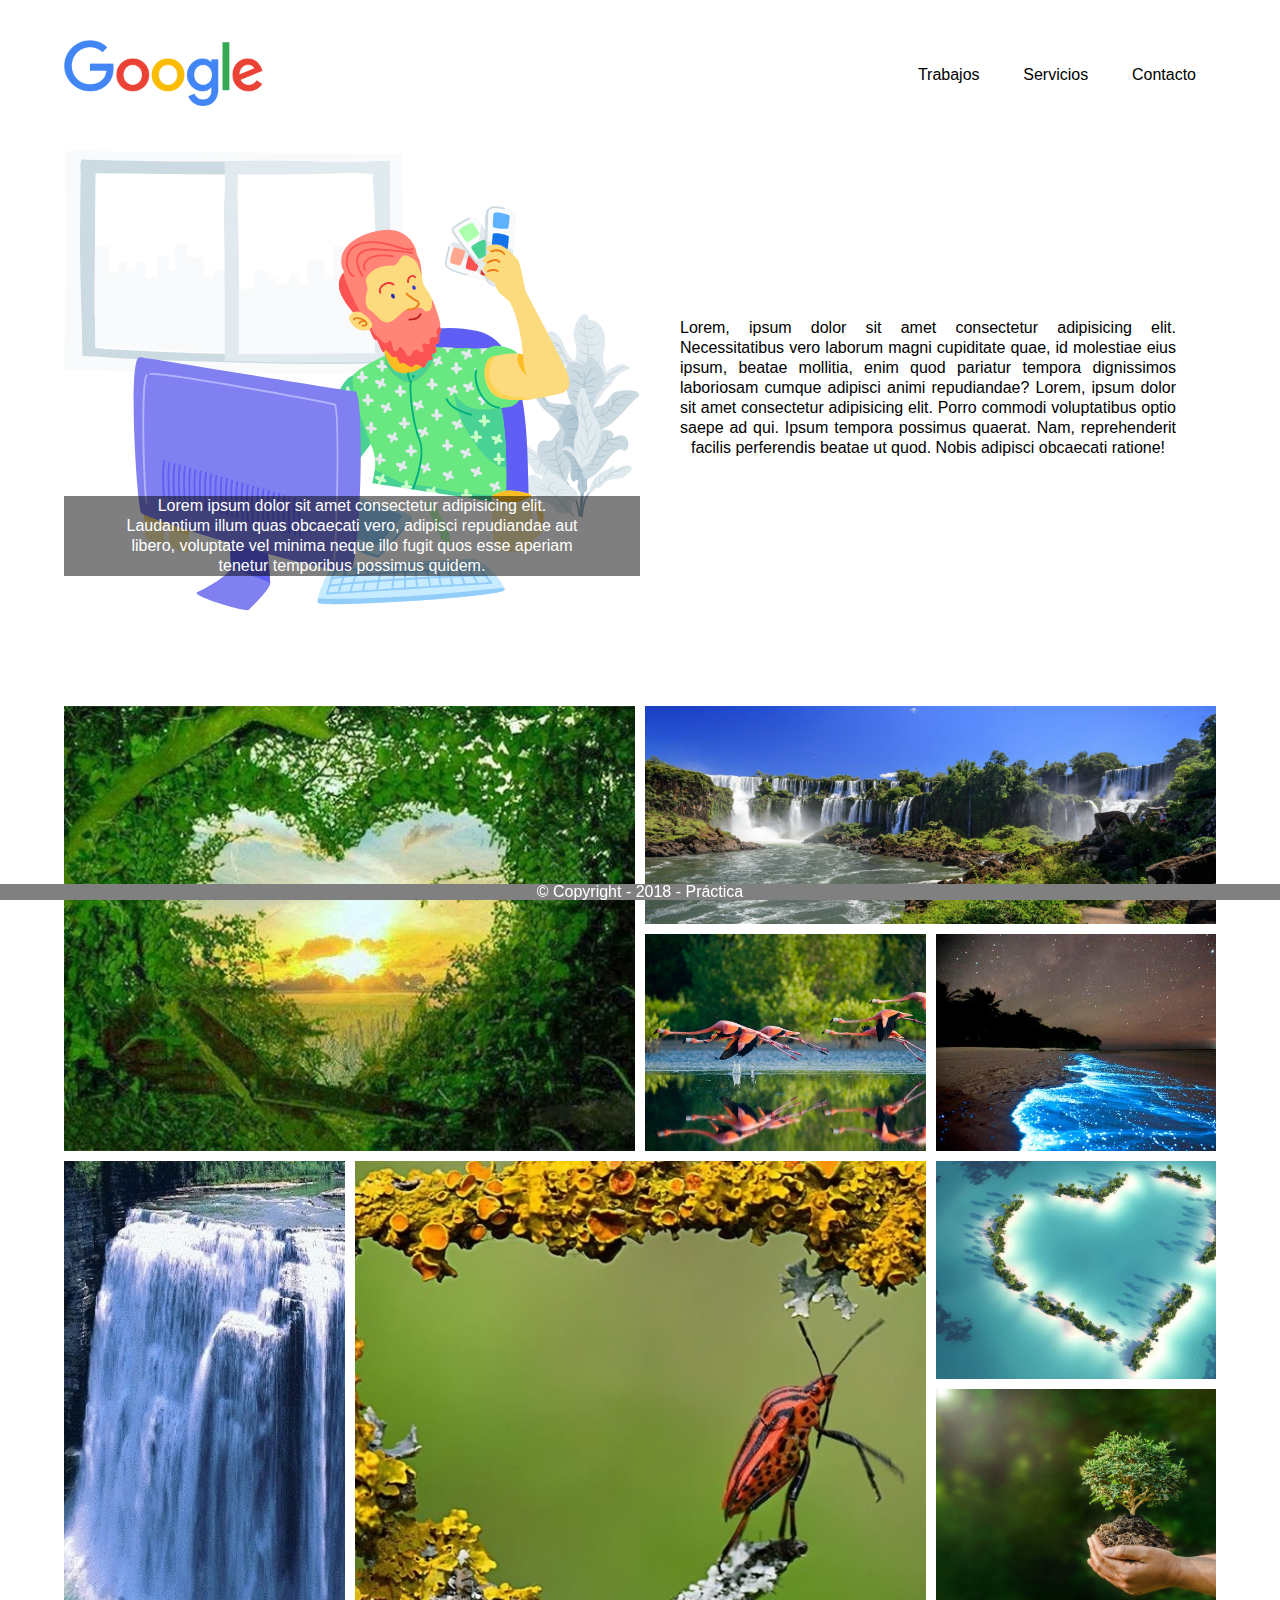
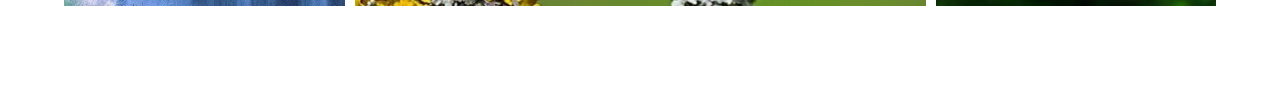
<file: Plantilla-01/index.html>
<!DOCTYPE html>
<html lang="es">

<head>
    <meta charset="UTF-8">
    <meta name="viewport" content="width=device-width, initial-scale=1.0">
    <meta http-equiv="X-UA-Compatible" content="ie=edge">

    <!-- HTML Meta Tags -->
    <title></title>
    <meta name="description" content="">

    <!-- Google / Search Engine Tags -->
    <meta itemprop="name" content="">
    <meta itemprop="description" content="">
    <meta itemprop="image" content="">

    <!-- Facebook Meta Tags -->
    <meta property="og:url" content="">
    <meta property="og:type" content="website">
    <meta property="og:title" content="">
    <meta property="og:description" content="">
    <meta property="og:image" content="">

    <!-- Twitter Meta Tags -->
    <meta name="twitter:card" content="summary_large_image">
    <meta name="twitter:title" content="">
    <meta name="twitter:description" content="">
    <meta name="twitter:image" content="">


    <!-- Link = Font awesome  -->
    <link rel="stylesheet" href="https://use.fontawesome.com/releases/v5.3.1/css/all.css" 
    integrity="sha384-mzrmE5qonljUremFsqc01SB46JvROS7bZs3IO2EmfFsd15uHvIt+Y8vEf7N7fWAU" crossorigin="anonymous">

    <!-- Link = CSS -->
    <link rel="stylesheet" href="css/estilos.css">
</head>

<!-- ALL OF CONTENT -->
<body>
    <!-- _+*+_+*+_+*+_+*+_+*+_+*+_+*+_+*+_+*+_+*+_+*+_+*+_+*+_+*+_+*+_+*+_+*+_+*+_ -->
    <!-- MMWWMWMWMWMWMWMMWMWMWMWMWMW -> START OF THE PAGE <- MWMWMWMWMWMWMWMWMWMWM -->

    <header>
        <nav class="head">
            <!-- Logotype Box -->
            <div class="head__logobox">
                <!-- Logo -->
                <img class="google-img" src="../Plantilla-01/img/google.png" alt="Google">
            </div>
            
            
            
            
            <!-- Menu header -->
            <div class="head__menu">
                <!-- Sin Checkox no hay un clic -->
                <input id="activar" name="activar" type="checkbox">
                <!-- El Label esta enlazado al input a traves de su for>name -->
                <label class="inputlabel" for="activar">
                    <i class="fas fa-align-justify"></i>
                </label>
                <!-- List Links -->
                <ul class="head__menu__list">
                    <!-- List Link -->
                    <li class="head__menu__list__link"></li>
                        <a href="#">Trabajos</a>
                    <!-- List Link -->
                    <li class="head__menu__list__link"></li>
                        <a href="#">Servicios</a>
                    <!-- List Link -->
                    <li class="head__menu__list__link"></li>
                        <a href="contacto.html">Contacto</a>
                </ul>
            </div>
        </nav>
    </header>

        <!-- _+*+_+*+_+*+_+*+_+*+_+*+_+*+_+*+_+*+_+*+_+*+_+*+_+*+_+*+_+*+_+*+_+*+_+*+_ -->
    <!-- MWMWMWMWMWMWMWMWMWMWMWMWMWW -> PAGE'S BODY <- MWMWMWMWMWMWMWMWMWMWMWMWMWMW -->
    <section>
        <!-- Mod 01 - Image and Text -->
        <div class="mod01">
            <!-- Image with figcaption -->
            <figure class="mod01__imageAndText">
                <picture class="mod01__imageAndText__image">
                        <?xml version="1.0" encoding="utf-8"?>
                        <!-- Generator: Adobe Illustrator 21.0.0, SVG Export Plug-In . SVG Version: 6.00 Build 0)  -->
                        <svg version="1.1" id="Capa_1" xmlns="http://www.w3.org/2000/svg" xmlns:xlink="http://www.w3.org/1999/xlink" x="0px" y="0px"
                                viewBox="0 0 468 384" style="enable-background:new 0 0 468 384;" xml:space="preserve">
                        <style type="text/css">
                            .st0{fill:#F8FAFB;}
                            .st1{fill:#CCDAE1;}
                            .st2{fill:#FFFFFF;}
                            .st3{fill:#E1EAEE;}
                            .st4{fill:#9EB9C8;}
                            .st5{fill:#B5C9D4;}
                            .st6{fill:#4E7E97;}
                            .st7{fill:#5F5FF6;}
                            .st8{fill:#0161CD;}
                            .st9{fill:#E3E9ED;}
                            .st10{fill:#FFA68F;}
                            .st11{fill:#FB5252;}
                            .st12{fill:#D53232;}
                            .st13{fill:#CFD9E0;}
                            .st14{fill:#ABFFAD;}
                            .st15{fill:#4AD295;}
                            .st16{fill:#5EB2FC;}
                            .st17{fill:#1273EB;}
                            .st18{fill:#00AF80;}
                            .st19{fill:#FCD250;}
                            .st20{fill:#C7FFC7;}
                            .st21{fill:#69E781;}
                            .st22{fill:#FCBD24;}
                            .st23{fill:#FCDB7E;}
                            .st24{fill:#EB7D16;}
                            .st25{fill:#FF8578;}
                            .st26{fill:#C12020;}
                            .st27{fill:#3636CC;}
                            .st28{fill:#2D2DB0;}
                            .st29{fill:#EC3A3B;}
                            .st30{fill:#C7EBFF;}
                            .st31{fill:#92CDFA;}
                            .st32{fill:#FFEEB6;}
                            .st33{fill:#8080F1;}
                            .st34{fill:#B3B3FC;}
                        </style>
                        <title>Group 2</title>
                        <desc>Created with Sketch.</desc>
                        <g id="Page-1">
                            <g id="rediseño" transform="translate(-768.000000, -1039.000000)">
                                <g id="Group-2" transform="translate(768.000000, 1039.000000)">
                                    <g id="Group">
                                        <path id="Fill-1" class="st0" d="M0,177.6c1-38,1.3-76.1,1.3-114.1c0-20.9-0.2-42.1-0.7-62.9c0-1.1,39.2-0.2,41.1-0.2
                                            c58,0.5,116.1,1,174.1,1.5c19.7,0.2,39.5,0.1,59.2,0.4c0,25.5,0.1,50.9,0.2,76.4c0.2,34-0.9,68.3,0.8,102.3
                                            c-34.6-0.5-69.3-0.4-103.9-0.5c-23.6-0.1-47.1-0.2-70.7-0.3C92.9,180,0,178.5,0,177.6"/>
                                        <path id="Fill-3" class="st1" d="M13,73.3c0-12.1,0.2-24.3,0.3-36.4c0.1-5.9,0.2-11.9,0.3-17.8c0-2.9-1.2-9,0.9-12.1
                                            c1.1,0,2.1,0.1,3.2,0.1c31.9,1,63.8,1.4,95.7,1.5c31.4,0.1,63.4-1.3,94.7,0.5c16.6,0.9,33.4,0.3,49.9-0.6c2.3,0.2,4.6,0.2,6.8,0
                                            c0.4,23.5-0.2,47.2-0.2,70.7c0,15.5,0,31-0.1,46.5c0,9.9,0.2,19.9,0,29.8c-0.4,5-0.5,9.9-1.2,14.9c-0.1,0.4-0.1,0.9-0.2,1.3
                                            c-0.9,0.2-1.8,0.4-2.7,0.6c-63.4,2.2-127-0.6-190.3-2.7c-18.4-0.6-36.7-2.4-55.1-3.1c0-1.8-0.1-3.5-0.1-5.3
                                            C14.5,131.8,13,102.5,13,73.3"/>
                                        <path id="Fill-5" class="st2" d="M25.4,157.4c0.1-2.8,0.1-5.7,0.1-8.6c-0.1-6.3-0.3-12.6-0.6-18.8c0.1-7.7,0.1-15.3,0.1-22.8
                                            c0.1-25.5,0.4-50.9,0.4-76.4c0.1-4.3,0.2-8.6,0.3-12.8c18.1,0.2,36.1,0.4,54.2,0.6c15.5,0.1,31.2,0.6,46.8,0.5
                                            c3.5,0.1,6.9,0.2,10.3,0.4c0-0.2,0-0.4,0-0.6c0.5,0,1.1,0,1.6,0c0.1,0.2,0.1,0.5,0.2,0.7c0.5,0,0.9,0,1.4,0.1
                                            c1.3,0.1,1.3,1.7,0,1.8c-0.3,0-0.6,0-0.9,0c2.5,10.6,3.1,22.1,3.7,32.8c0.7,13.6,0.5,27.1-0.3,40.7c-0.8,13-0.7,25.7,0.9,38.7
                                            c1,8.4,3.4,22.2-2.8,29.8c0.7,0.1,1.3,0.2,2,0.3c0.8,0.1,0.5,1.1-0.2,1.2c-0.7,0.1-1.3,0.1-2,0.1c-8-0.2-16-0.3-24.1-0.5
                                            c-3-0.1-6-0.1-9-0.2c-2.9-0.2-5.9-0.3-8.8-0.5c-15-0.6-30-1.3-44.9-2.1c-8.3-0.4-16.5-0.9-24.8-1.4c0,0,0,0,0,0
                                            c-1.1-0.1-2.3-0.1-3.4-0.2C25.7,159.2,25.6,158.3,25.4,157.4"/>
                                        <path id="Fill-7" class="st0" d="M140.9,162.4c0.7,0.1,1.3,0.2,2,0.3c0.8,0.1,0.5,1.1-0.2,1.2c-0.7,0.1-1.3,0.1-2,0.1
                                            c-8-0.2-16-0.3-24.1-0.5c-3-0.1-6-0.1-9-0.2c-2.9-0.2-5.9-0.3-8.8-0.5c-15-0.6-30-1.3-44.9-2.1c-8.3-0.4-16.5-0.9-24.8-1.4
                                            c0,0,0,0,0,0c-1.1-0.1-2.3-0.1-3.4-0.2c-0.1-0.9-0.1-1.8-0.3-2.7c0.1-2.8,0.1-5.7,0.1-8.5c-0.1-6.2-0.3-12.5-0.6-18.7
                                            c0.1-7.6,0.1-15.2,0.1-22.7c0-9.7,0.1-19.3,0.2-29h11.2V99h8.5v-9.1h5.8v6h7.6V90h7.6v13h9.9V85.2H85v11.7h5.3V75h9.9v11.2h13.4
                                            V103h8.1v-6.7h17.4v15.3h3.3c0.1,7,0.5,14.1,1.3,21.2C144.7,141.1,147.1,154.9,140.9,162.4"/>
                                        <path id="Fill-9" class="st3" d="M130.5,94.3c0.2-19.8-1.3-39.8,0-59.7c0.6-8.6,0.1-17.5,0-26.4c24.5-0.3,51-0.7,75.3,0.6
                                            c17.2,0.9,34.7,0.3,51.9-0.6c2.4,0.2,4.8,0.2,7.1,0c0.4,23.4-0.2,46.9-0.2,70.3c0,15.4,0,30.9-0.1,46.3c0,9.8,0.2,19.8,0,29.6
                                            c-0.4,5-0.5,9.9-1.2,14.8c-0.1,0.4-0.2,0.9-0.2,1.3c-0.9,0.2-1.9,0.4-2.9,0.6c-43.7,1.5-85.9,0.7-129.7-0.6
                                            C131.1,145.2,130.3,119.8,130.5,94.3"/>
                                        <path id="Fill-11" class="st2" d="M141,37.7c0.1-6.3,0.2-12.6,0.1-18.9c10.5,0.2,20.9,0.3,31.3,0.2c14,0,28-0.3,42-0.6
                                            c7-0.1,14-0.3,21-0.5c3.7-0.1,10.8,0.9,15.4,0.4c0,0,0,0.1,0,0.1c1.2,21.2,2.3,42.4,2.3,63.6c0,6.4-0.3,74.1-0.5,80.7
                                            c-0.1,0.2-0.1,0.5-0.1,0.8c0,0.3,0,0.5,0,0.8c-0.5,0-1,0-1.5,0c-1.2,0-2.4,0-3.6-0.1c-8.4-0.1-104.5,1-104.5,0.4
                                            c0,0.1,0,0.1,0,0.2c-0.3,0-0.5,0-0.8,0C142.2,150.8,142.4,74,141,37.7"/>
                                        <path id="Fill-13" class="st0" d="M252.7,162.9c-0.1,0.2-0.1,0.5-0.1,0.7c0,0.3,0,0.5,0,0.8c-0.5,0-1,0-1.5,0
                                            c-1.2,0-2.4,0-3.6-0.1c-8.4-0.1-104.6,1-104.6,0.4c0,0.1,0,0.1,0,0.2c-0.3,0-0.5,0-0.8,0c0.1-6.9,0.2-28.4,0.1-53h12V97.3h11.6
                                            v6.2h7.6v4.8h9.3v-8.9h8.7v8.9h5.7V88.2h14.2v15.3h7.5V77h10.5v31.3h10.5v-14h8.2V112h5.1C252.9,133.4,252.8,159,252.7,162.9"/>
                                    </g>
                                    <g id="Reunion-iconos-03" transform="translate(45.000000, 44.000000)">
                                        
                                            <g id="planta" transform="translate(372.562456, 186.403988) rotate(3.000000) translate(-372.562456, -186.403988) translate(324.062456, 88.403988)">
                                            <path id="Fill-1_1_" class="st4" d="M55.4,157.9c0-0.1-0.1-0.1-0.1-0.2c-0.1,0.4-0.3,0.7-0.4,0.9c0,0,0,0,0,0v37
                                                c0.3,0.1,0.7,0.2,1,0.3v-13.8c0-8.1,0-16.1,0-24.2C55.8,158.2,55.5,158.2,55.4,157.9"/>
                                            <path id="Fill-3_1_" class="st4" d="M64.6,139.9c-5.3,2.8-7.9,8.7-9.1,14.3c0-1.7,0-3.4,0.1-5.1c0.2-3.1,0.6-6.3,1.2-9.4
                                                c0.6-3,1.5-6,2-9.1c0.1-0.3-0.4-0.6-0.6-0.3c-2.4,5-3.2,11-3.7,16.5c0,0.3,0,0.5-0.1,0.8c0.1-4.9,0.2-9.8,0-14.7
                                                c0-0.4-0.5-0.3-0.5,0c-0.8,6.1-0.8,12.2-0.8,18.3c0,2.9,0,5.8,0,8.8c-0.4-2.1-1-4.1-1.6-6.1c-2.4-7.1-6.2-13.9-11.6-19.1
                                                c-0.2-0.2-0.4,0.1-0.3,0.3c4.6,5.9,8.3,12.3,10.6,19.5c1.1,3.5,1.9,7.1,2.3,10.7c0.2,1.8,0.3,3.6,0.3,5.4c0,0.4,0,0.7,0,1.1
                                                c-0.2-0.7-0.4-1.4-0.6-2.1c-1.8-5-5.9-10.5-11.7-10.4c-0.2,0-0.2,0.4,0,0.4c6,0,9.8,7.4,11.1,12.4c0.8,3,1,6.1,1.1,9.2
                                                c0.1,2.9-0.2,6.2,0.5,9.1c0.1,0.2,0.5,0.3,0.5,0c0.3-1.6,0.2-3.3,0.2-4.9c0-1.9,0.1-3.9,0-5.8c-0.1-1.1-0.1-2.1-0.2-3.2
                                                c0.1-0.1,0.2-0.2,0.2-0.3c0.5-1.9,0.5-4,0.4-6.2c0.1-0.1,0.2-0.3,0.2-0.5c0-1.9-0.1-3.8-0.1-5.8c0.1-0.1,0.1-0.2,0.2-0.4
                                                c0,1.5-0.1,3-0.1,4.6c0,4.4-0.2,8.9,0.2,13.3c0,0.6,0.8,0.6,0.9,0c1.2-14.1-2.5-30.5,9.2-41.2C64.9,140,64.8,139.8,64.6,139.9"
                                                />
                                            <path id="Fill-5_1_" class="st3" d="M40.6,87c-0.4,0-0.4,0.7,0,0.7S41,87,40.6,87"/>
                                            <path id="Fill-7_1_" class="st3" d="M38.2,143.9c-2.8-5.3-11.2-7.6-17.1-10.6c-5.9-3-4.7-0.3-7.6-4.9c-2.9-4.6-6-7.7-10.3-10.1
                                                c-4.3-2.4-5.5-13.7,5.1-8.5c10.5,5.2,28.5,20.4,29.9,30C38.3,141.9,38.2,143.9,38.2,143.9"/>
                                            <path id="Fill-9_1_" class="st1" d="M31.2,130.8c0-0.1-0.1-0.2-0.3-0.3c-1.9-1.9-4-3.6-5.9-5.2c-0.1-0.1-0.2-0.2-0.3-0.2
                                                c-0.5-0.4-0.9-0.8-1.4-1.2c-3.3-2.9-6.5-5.9-10.2-8.3c-1.2-0.8-2.5-1.5-3.8-2.2c0,0,0,0,0,0c-2.6-1.3-5.3-2.4-8-3.4
                                                c-0.2-0.1-0.3,0.2-0.1,0.3c2.4,1.1,4.8,2.1,7.1,3.3c-0.7,0.3-1.3,0.7-1.9,1c-1.2,0.5-2.6,0.6-3.9,0.5c0,0,0,0,0,0.1
                                                c1.3,0.5,2.5,0.6,3.9,0.4c1-0.1,2.4-0.5,2.9-1.4c1,0.6,2,1.1,3,1.8c1.3,0.9,2.6,1.9,3.9,2.9c0,0-0.1,0-0.1,0
                                                c-0.9,0.2-1.7,0.7-2.7,0.9c-1.2,0.3-2.3,0.3-3.5,0c-0.1,0-0.2,0.2-0.1,0.2c2,0.6,4.9,1.1,6.5-0.6c0.1-0.1,0.1-0.2,0.1-0.4
                                                c0.9,0.7,1.8,1.5,2.7,2.3c-0.4,0.9-0.2,2.1-0.5,3.1c-0.4,1.4-1,2.8-2,3.9c-0.1,0.1,0,0.3,0.1,0.2c1.3-0.9,2.2-1.9,2.8-3.4
                                                c0.3-0.8,0.6-2,0.4-3c0.8,0.7,1.5,1.3,2.3,2c0.6,0.5,1.2,1,1.8,1.5c0,0,0,0,0,0.1c0.5,2.4-0.2,4.8-1.5,6.8
                                                c-0.1,0.2,0.1,0.3,0.3,0.2c1.9-1.5,2.6-3.8,2.4-6.1c1.7,1.5,3.4,3,5,4.6c0,1.8-0.5,3.3-1.4,4.8c-0.1,0.2,0.1,0.3,0.3,0.2
                                                c1.2-1,1.8-2.6,2-4.1c2.4,2.7,3.9,5.5,4.8,9c0.1,0.2,0.4,0.2,0.4-0.1C36.4,137.2,34.1,133.8,31.2,130.8"/>
                                            <path id="Fill-11_1_" class="st1" d="M41.6,137.7c-15.1-5.9-11.9-8.3-16.5-11.6c-4.5-3.3-9.6-7.6-8.8-15.7c0.8-8.1,6-6,9.6-6
                                                c3.7,0,6.2-11,10.1-10.8c3.9,0.2,6.4,11.9,7.3,18.5c0.9,6.6,2.7,5.8,0.1,15.2C40.9,136.6,41.6,137.7,41.6,137.7"/>
                                            <path id="Fill-13_1_" class="st5" d="M41.7,123.4c0.1-0.1-0.1-0.3-0.2-0.2c-0.9,1.1-1.7,2.1-2.5,3.3c-0.6,0.8-1.3,1.7-1.8,2.6
                                                c-0.6-1.5-1.3-2.9-1.9-4.4c1.1-2.7,2.6-5.4,4.7-7.5c0.1-0.1-0.1-0.2-0.2-0.2c-2,1.9-3.8,3.9-5.1,6.3c-0.4-1.1-0.9-2.2-1.2-3.4
                                                c-0.1-0.2-0.1-0.3-0.1-0.5c1.2-1.2,2-2.8,2.7-4.2c1.1-2,2.3-3.9,3.6-5.8c0.1-0.1-0.1-0.2-0.2-0.2c-1.6,1.3-2.7,3.2-3.8,4.8
                                                c-0.9,1.3-1.9,2.5-2.8,3.8c-0.8-3.3-1.1-6.4-1.1-9.7c0.4-0.6,0.7-1.2,1.1-1.8c1.1-1.6,2.8-4.5,4.8-5c0.1,0,0.1-0.2,0-0.2
                                                c-1.4-0.4-2.4,0.8-3.2,1.7c-0.9,1-1.8,2.1-2.6,3.2c0.1-1.2,0.2-2.4,0.4-3.7c0.1-0.3-0.4-0.5-0.5-0.1c-0.6,1.8-0.9,3.7-1.1,5.6
                                                c-0.9,1.6-1.8,3.4-3.4,4.3c-1.8,1-4.1,0.9-6,1.6c-0.6,0.2-0.3,1.1,0.2,0.9c3.1-1.2,6.4-0.6,8.5-3.7c0.2-0.3,0.4-0.7,0.7-1
                                                c0.1,2.9,0.5,5.9,1.2,8.6c-2.4,1.5-5.3,0.8-8.1,1c-0.1,0-0.2,0.2,0,0.2c2,0.3,4.2,0.6,6.3,0.5c0.7,0,1.3-0.2,1.8-0.5
                                                c0.1,0.1,0.3,0.2,0.5,0.2c0.4,1.4,0.8,2.9,1.3,4.3c-0.8,0-1.5,0.2-2.3,0.2c-1.5-0.1-2.8-0.5-4.1-1.3c-0.2-0.1-0.3,0.2-0.2,0.3
                                                c1.3,0.9,2.6,1.5,4.1,1.7c0.9,0.1,1.9,0.3,2.7,0c0.5,1.5,1.2,3,1.9,4.4c-1.4-0.1-2.8-0.3-4.1-0.9c-0.1,0-0.2,0.1-0.1,0.2
                                                c1.4,0.9,3,1.7,4.7,1.7c0.8,1.6,1.8,3.2,2.8,4.7c0.1,0.2,0.5,0.1,0.4-0.2c-0.5-1.7-1.2-3.4-1.9-5.1c0.8-0.9,1.2-2.2,1.8-3.2
                                                C40.2,125.8,41,124.6,41.7,123.4"/>
                                            <path id="Fill-15" class="st1" d="M34.4,111.4c-0.8-17.9,1.4-21.1-10.2-29C12.6,74.5,6.5,58.9,11.9,56.5
                                                c5.4-2.4,6.3,12.8,11.9,16c5.5,3.2,14.3-1.7,15.8,4.5c1.5,6.1,7.6,1.7,8.9,8.8c1.3,7.1-7.9,9.3-8,17.6
                                                C40.4,111.6,37.4,119.3,34.4,111.4"/>
                                            <path id="Fill-17" class="st5" d="M43.5,90.3c-0.4-2.2-2-4.3-3-6.3c-1-2.1-2-4.3-3.9-5.7c-3.7-2.7-8.6-0.7-12.4-3
                                                c-2.2-1.3-3.6-3.8-4.8-6c-1.5-2.8-3-5.6-4.2-8.5c0-0.1-0.2-0.1-0.2,0.1c0.4,1.3,0.9,2.6,1.4,3.9c-0.7-0.2-1.5-0.2-2.2-0.6
                                                c-0.9-0.4-1.7-1-2.4-1.7c-0.1-0.1-0.3,0-0.2,0.1c1.1,1.5,3.1,2.9,5,2.8c0.5,1.3,1.1,2.7,1.8,4c0,0-0.1,0-0.1,0
                                                c-0.6-0.1-1.1,0.1-1.7,0c-0.6,0-1.3-0.1-1.9-0.2c-0.1,0-0.2,0.1-0.1,0.2c1.1,0.5,2.6,1,3.7,0.6c0.1,0,0.2-0.1,0.2-0.2
                                                c0.9,1.7,1.9,3.3,3.1,4.7c0.4,0.5,0.9,0.9,1.4,1.3c-0.7,0-1.4,0.2-2.2,0.2c-0.9,0-1.7-0.2-2.5-0.7c-0.1,0-0.2,0.1-0.1,0.1
                                                c1.2,1.1,3.6,2,5,0.6c0.1-0.1,0.1-0.1,0-0.2c2.5,1.7,5.6,1.7,8.6,2.2c-2.5,1.6-5.2,2.3-8.2,2.1c-0.1,0-0.1,0.1,0,0.1
                                                c3.1,1.2,6.7,0.4,9-2c0,0,0-0.1,0.1-0.1c0.2,0,0.4,0.1,0.6,0.1c1.9,0.5,3.2,1.7,4.2,3.1c-2.4,1-4.6,2.2-7.3,2.5
                                                c-0.2,0-0.2,0.3,0,0.3c2.7,0.2,5.7-0.2,7.8-2.1c0.3,0.5,0.6,1,0.8,1.5c0.7,1.3,1.4,2.6,2.1,3.8c0.2,0.5,0.5,0.9,0.7,1.3
                                                c0,0-0.1,0-0.1,0c-1,0.4-1.7,1-2.8,1.1c-1.2,0.2-2.3-0.1-3.3-0.8c-0.2-0.1-0.4,0.2-0.2,0.3c1.8,1.4,5.2,1.9,6.8-0.1
                                                c0.4,0.9,0.6,1.9,0.3,3c-1.2,4.2-4.4,8.4-2.3,12.8c0.1,0.2,0.4,0.1,0.4-0.2c-1-3.1-0.2-6,1.1-8.8
                                                C42.3,94.4,43.9,92.3,43.5,90.3"/>
                                            <path id="Fill-19" class="st5" d="M48.6,112.7c-7.9-4-12.6-0.8-11.6-9.1c0.9-8.3,2.1-4.6-0.9-10.3c-3.1-5.7-6-5.1-2.3-9.7
                                                c3.8-4.5,1-3.8,3-7.1c2-3.3,1.4-1.8,6.8-3.3c5.4-1.5,8.1-4.4,8.1-4.4s4.3,3.3,6.1,7.2c1.8,3.8,6.3,6.5,3.8,11.7
                                                c-2.4,5.2,2.2,10,1.3,12.6c-0.9,2.6-1.2,2.4-3.2,4.5c-1.9,2.1-3.2,4.2-3.7,6.1S48.6,112.7,48.6,112.7"/>
                                            <path id="Fill-21" class="st4" d="M52.6,102.3c-0.1-3.2-0.4-6.4-1.3-9.6c-0.8-2.7-2.2-5.2-3.8-7.5c2.1-3,1.6-6.8,1.3-10.2
                                                c0-0.1-0.2-0.1-0.2,0c0.1,3.2-0.2,6.5-1.8,9.3c-1.6-2.1-3.3-3.9-5.2-5.7c-0.2-0.2-0.5,0.1-0.3,0.3c1.5,1.6,2.9,3.4,4.2,5.2
                                                c-2.8,0.5-5,3.3-7.9,3c-0.2,0-0.2,0.3,0,0.3c1.6,0.4,2.9-0.1,4.3-0.7c1.3-0.5,3-1,4.1-1.9c1.3,1.9,2.4,3.9,3.3,6.1
                                                c-0.4,0.5-0.7,1-1.2,1.4c-0.9,0.7-2,1-3.1,1.1c-1.7,0.2-3.4,0-5.1,0.1c-0.2,0-0.3,0.4-0.1,0.4c2.3,0.3,4.8,0.9,7.1,0.3
                                                c1.1-0.3,2.3-0.9,2.9-1.9c0.2,0.7,0.5,1.4,0.6,2.2c0.3,1.4,0.6,2.8,0.8,4.2c-0.1,0-0.1,0-0.2,0c-1.7,0.7-2.9,1.6-4.8,1.7
                                                c-2,0.1-3.9-0.4-5.8-0.6c-0.2,0-0.2,0.2-0.1,0.3c2,1,4.4,1.7,6.7,1.4c1.5-0.1,3.4-0.6,4.3-2c0.2,1.6,0.4,3.2,0.5,4.8
                                                c0.1,0.8,0.1,1.6,0.2,2.4c-0.2-0.1-0.4-0.2-0.6-0.1c-2.8,1.3-7.7,0.3-10-1.6c-0.1-0.1-0.3,0.1-0.2,0.2c1.6,1.5,3.5,2.1,5.7,2.7
                                                c1.7,0.4,3.8,0.9,5.2-0.4c0,0,0,0,0-0.1c0.2,1.9,0.6,3.8,1.4,5.6c0.1,0.2,0.4,0,0.3-0.1C53.4,109.3,52.8,105.9,52.6,102.3"/>
                                            <path id="Fill-23" class="st1" d="M54.4,111c-5.9-2.6-1.8-7.3-0.7-11.8c1.1-4.5-1.1-7.2-0.4-11.7C53.9,82.9,58.6,75,64,74
                                                c5.4-1,7.5-5.9,10.3-10.1c2.7-4.2,20.1-5.3,21.6-2.1c1.5,3.2,0,1.8-4.3,7.1c-4.2,5.3-13.5,17.9-21.5,22.5
                                                C62.1,96.1,60.2,112.4,54.4,111"/>
                                            <path id="Fill-25" class="st5" d="M91.8,62.1c-2.5,0.4-5,1.1-7.4,2c0-0.3,0-0.6,0.1-0.9c0.3-0.8,0.6-1.6,1.1-2.3
                                                c0.1-0.1-0.1-0.2-0.1-0.1c-0.6,0.7-1.1,1.3-1.4,2.2c-0.2,0.5-0.5,1-0.6,1.5c-0.9,0.4-1.9,0.9-2.8,1.3c-1.5,0.8-2.9,1.7-4,3
                                                c-0.3,0.4-0.5,0.7-0.8,1.1c0-0.7,0.1-1.4,0.2-2c0.3-1.4,0.9-2.7,1.5-4c0.1-0.2-0.1-0.4-0.3-0.2c-1.6,1.9-3.2,5.5-2.2,8
                                                c0,0,0,0,0,0c-0.2,0.5-0.4,1.1-0.5,1.6c-0.4,1.1-0.9,2-1.4,2.9c-0.5-0.4-0.9-0.6-1.1-1.3c-0.2-0.7-0.1-1.5-0.1-2.2
                                                c0-1.3,0.2-2.5,0.3-3.8c0-0.1-0.2-0.1-0.2,0c-0.6,1.7-1.2,4.3-0.9,6.1c0.1,0.8,0.7,1.7,1.5,1.8c-1.3,1.7-3.1,3-5.2,3.9
                                                c-0.4-0.6,0.1-1.9,0.2-2.4c0.2-0.9,0.7-2,1.6-2.5c0.2-0.1,0-0.4-0.2-0.3c-1.4,0.6-2.1,1.6-2.5,3.1c-0.1,0.6-0.4,1.8-0.1,2.5
                                                c-1.4,0.5-2.9,1.1-4.1,2c0-0.7-0.1-1.4-0.1-2.1c0-1.2,0-2.4-0.1-3.6c0-0.1-0.1-0.1-0.1,0c-0.5,1.8-0.9,4.5-0.5,6.4
                                                c-0.4,0.4-0.7,0.9-0.9,1.6c0,0.2,0.2,0.3,0.3,0.2c0.3-0.3,0.6-0.6,0.9-0.9c1.1,3.1,5.6,4.2,8.4,3.5c0.2,0,0.1-0.3-0.1-0.3
                                                c-1.6,0.3-3.4-0.1-4.8-1c-1.2-0.8-1.9-1.8-2.7-2.9c1.4-1,2.9-1.6,4.5-2.2c0,0,0,0,0,0c0.2,0,0.4,0,0.5-0.2
                                                c0.2-0.1,0.4-0.1,0.5-0.2c0,0,0,0,0,0c1.5,2.2,3.5,3.6,6.1,4.2c0.1,0,0.1-0.1,0-0.1c-2.2-0.8-4.2-2.4-5.5-4.4
                                                c2-1,3.7-2.4,5-4.2c1.9,1.5,4.2,2.5,6.6,2.4c0.2,0,0.2-0.2,0-0.3c-2.3-0.5-4.4-1.2-6.2-2.7c0.1-0.2,0.2-0.4,0.4-0.6
                                                c0.6-1.2,1-2.5,1.5-3.7c2.9,1.3,6.2,1.2,9.1-0.2c0.2-0.1,0.1-0.4-0.1-0.3c-2.9,1-5.9,0.9-8.7-0.2c0-0.1,0.1-0.2,0.1-0.3
                                                c0.9-1.9,2.6-3,4.3-4c0.6-0.4,1.3-0.8,2-1.1c2.2,1.4,5.7,0.8,8,0.2c0.1,0,0.1-0.2-0.1-0.2c-1.5,0.3-3.1,0.3-4.6,0.1
                                                c-0.8-0.1-1.6-0.3-2.4-0.5c0,0,0.1,0,0.1-0.1c0,0,0,0,0,0c2.5-1.2,5.1-2.1,7.8-2.8C92.2,62.3,92.1,62,91.8,62.1"/>
                                            <path id="Fill-27" class="st3" d="M56.5,78.3c-3.7-2.2-2.9-6.9-1.1-12.4c1.8-5.5-3.3-16.8,1.4-17.8c4.7-1,8,1.5,11.3-1.4
                                                c3.4-2.9,11.8-9.3,15.9-7.2c4,2.2,6.7,1.8-0.7,5.1c-7.4,3.3-8.5,10.5-11.8,13.1c-3.3,2.5-5.4,7.8-8.6,12.8
                                                C59.9,75.5,58.3,79.4,56.5,78.3"/>
                                            <path id="Fill-29" class="st1" d="M83.9,41.4C83.9,41.4,83.9,41.4,83.9,41.4C83.9,41.3,83.9,41.3,83.9,41.4
                                                c0-0.1-0.1-0.1-0.1-0.1c-1.2-1-4,0.9-5.1,1.5c-2.5,1.3-4.8,2.9-7,4.7c-2.4,1.9-4.7,4.2-6.6,6.8c-0.1,0-0.1,0.1-0.1,0.2
                                                c-1.4,1.8-2.6,3.8-3.4,5.8c-0.5,0.1-0.6,0.8-0.1,0.9c1.7,0.3,3.3,0.1,4.9-0.2c0.8-0.2,2-0.4,2-1.4c0-0.2-0.2-0.2-0.3-0.1
                                                c-0.5,1-2.2,0.8-3.2,0.9c-0.9,0.1-1.8,0.1-2.6,0c1.2-1.7,2.4-3.4,3.7-5.1c2.1,0.9,5,0.4,6.8-0.8c0.1-0.1,0.1-0.3-0.1-0.3
                                                c-1.2,0.4-2.4,0.7-3.6,0.7c-0.9,0-1.7-0.2-2.5-0.4c1.3-1.6,2.6-3.1,4.1-4.5c1.5,1,3.9,0.7,5.2-0.2c0.1-0.1,0-0.2-0.1-0.2
                                                c-0.9,0.2-1.9,0.4-2.9,0.3c-0.6-0.1-1.1-0.3-1.7-0.5c1.4-1.3,2.9-2.5,4.5-3.6c0,0,0,0,0.1,0c2.3,0.1,4.6-0.5,6.3-2.2
                                                c0.1-0.1,0-0.2-0.1-0.1c-1.6,0.9-3.3,1.5-5.2,1.6c1-0.7,2-1.3,3.1-1.8c0.7-0.4,3.1-2.1,3.8-1.5c0,0,0.1,0.1,0.1,0.1
                                                c0,0,0,0,0,0c0,0.1,0.1,0.1,0.1,0c0,0,0-0.1,0-0.1C84,41.6,84,41.5,83.9,41.4"/>
                                            <path id="Fill-31" class="st3" d="M48.8,76.4c-7.1-3.4-8.3-4.3-7.7-15.7c0.6-11.3-2.5-17.4-11.7-21.6
                                                c-9.2-4.2-21.5-18.4-17-25.5s6.5,4.4,6.5,4.4c1.5-5.9,11.4-1.6,15.5,10.6c4.1,12.2,16.7,10.5,17.8,24.6
                                                C53.4,67.3,51.5,77.8,48.8,76.4"/>
                                            <path id="Fill-33" class="st1" d="M47.4,43.4c0-0.1-0.2-0.2-0.2,0c-0.2,0.6-1.3,0.5-1.7,0.4c-0.4-0.1-0.9-0.2-1.3-0.3
                                                c-0.8-0.3-1.6-0.6-2.3-1c-1.5-0.8-2.9-1.9-4.1-3.2c-2.4-2.6-4-5.9-5.5-9.1c-1-2.2-2-4.5-4.4-5.5c-1.5-0.6-3.1-0.6-4.6-1.2
                                                c-2.3-0.9-3.7-2.7-3.3-5.2c0-0.2-0.2-0.3-0.3-0.1c-0.8,1.4-0.6,2.8,0.2,3.9c-1-0.4-2-0.7-2.9-1.6c-1.3-1.3-2-3-2-4.7
                                                c0-0.1-0.2-0.1-0.2,0c-0.1,1.9,0.4,3.6,1.6,5.1c1,1.2,2.8,2.7,4.5,2.4c0,0,0,0,0,0c0.9,0.8,1.9,1.3,2.9,1.7
                                                c1.3,0.4,2.6,0.6,3.7,1.1c-0.6,0.1-1.3,0.3-1.8,0.4c-2.5,0.5-5,1.1-7.2-0.6c-0.1-0.1-0.3,0-0.2,0.2c0.9,1.3,2.3,1.8,3.8,1.9
                                                c0.9,0.1,1.8-0.1,2.7-0.2c0.9-0.1,3.2-0.9,4.3-0.5c0.2,0.2,0.4,0.4,0.5,0.7c0.9,1.3,1.5,2.8,2.1,4.2c-0.4-0.2-0.8-0.3-1.1-0.5
                                                c-2.7-0.8-5.6,0.7-8.2-0.3c-0.2-0.1-0.3,0.2-0.1,0.3c1.7,1.1,3.4,0.9,5.3,0.8c2-0.1,3.7,0.3,5,1.4c1,1.9,2.3,3.7,3.8,5.3
                                                c-1.7-0.8-3.7-0.9-5.6-0.8c-0.1,0-0.1,0.2,0,0.2c2.7,0.1,5.3,1.3,7.7,2.6c0.6,0.5,1.2,1,1.9,1.4C41.2,42.9,47.6,46.1,47.4,43.4
                                                "/>
                                            <path id="Fill-35" class="st3" d="M52.6,65.2c-7.2-2.1-15.5-6.8-10.9-21.7s1-17-0.6-24.4s3.8-20.3,8.3-19
                                                c4.5,1.3,2.1,4.1,2.1,4.1C64,4,68.5,16.3,66.1,29.1c-2.4,12.8,6.2,11.9,0.4,22.7C60.6,62.6,52.6,65.2,52.6,65.2"/>
                                            <path id="Fill-37" class="st1" d="M63.4,37.1c-1.3,1.6-3.4,2.1-5.3,2.1c-1.6,0.1-3.1-0.4-4.7-0.6c0-1.8,0.1-3.7,0.2-5.5
                                                c1,0.7,2.5,1,3.5,0.8c2.3-0.2,3.5-2,4.4-3.9c0-0.1-0.1-0.1-0.1-0.1c-1.1,1.5-2.6,2.9-4.6,3c-1.3,0-2.2-0.6-3.2-1.1
                                                c0.1-2.4,0-4.7-0.7-6.9c3.6,1,8.4,0.5,9.7-3.5c0-0.1-0.1-0.2-0.2-0.1c-1.9,3.5-6.4,3.4-9.8,2.8c-0.8-2.2-1.9-4.2-2.5-6.4
                                                c1.7,1.2,3.7,2.1,5.7,1.5c1.9-0.6,2.9-2.1,3.1-4c0-0.2-0.3-0.2-0.3,0c-0.4,1.8-2,3.3-3.9,3.4c-1.8,0.1-3.3-0.9-4.8-1.7
                                                c0-0.1-0.1-0.2-0.1-0.3c-0.3-1.7-0.4-3.4-0.4-5c1.8,0.7,3.8,1.1,5.6,0.3c1.5-0.7,2.8-2,3-3.6c0-0.1-0.1-0.1-0.2,0
                                                c-1.7,3.1-5.2,3.3-8.3,2.7c0.1-1.3,0.3-2.6,0.5-4c0.1-0.3-0.4-0.5-0.5-0.1c-0.4,1.1-0.6,2.4-0.7,3.6c-0.5-0.4-0.9-0.8-1.2-1.3
                                                c-0.4-0.7-0.6-1.5-0.7-2.3c0-0.1-0.2-0.1-0.2,0c-0.4,1.4,0.4,3.3,1.7,4.1c-0.1,0.1-0.1,0.2,0.1,0.3c0.1,0,0.2,0.1,0.3,0.1
                                                c-0.1,1.4,0,2.9,0.2,4.2c0.1,0.4,0.1,0.7,0.2,1.1c0,0-0.1-0.1-0.1-0.1c-2-0.9-4.3-1.7-4.6-4.2c0-0.2-0.2-0.2-0.2,0
                                                c-0.3,2.7,2.4,4.1,4.6,4.9c0.2,0.1,0.3,0,0.4-0.2c0,0,0,0,0,0c0,0,0,0,0.1,0.1c0.6,2.3,1.5,4.4,2.3,6.7
                                                c0.1,0.2,0.1,0.4,0.2,0.5c0,0,0,0.1,0,0.1c0,0,0,0.1,0,0.1c0,0,0,0,0,0c0,0-0.1-0.1-0.1-0.1c-0.9-0.5-2-0.5-2.9-0.8
                                                c-1.3-0.4-2.4-1.2-3.2-2.2c-0.1-0.1-0.3,0-0.2,0.2c1.1,1.7,3.9,4.2,6.1,3.4c0.2,0,0.3,0,0.5,0c0.5,2.1,0.5,4.3,0.5,6.5
                                                c-0.3,0.1-0.6,0.1-0.9,0.1c-0.6,0-1.3-0.3-1.9-0.5c-1.3-0.4-2.6-1.4-3.2-2.6c0-0.1-0.2,0-0.2,0.1c0.4,1.6,1.2,2.7,2.8,3.4
                                                c1,0.4,2.3,0.6,3.4,0.2c-0.1,2-0.1,4.1,0.1,6.1c0,0,0,0-0.1,0c-0.3,0-0.4,0.2-0.3,0.5C51,39,50.2,39,49.3,38.6
                                                c-1.1-0.4-2-1.1-2.7-2c-0.1-0.1-0.3,0-0.3,0.2c0.5,2.5,4,4.3,6.2,2.7c0.1,0.9,0.4,1.8,0.7,2.7c0.1,0.3,0.5,0.2,0.4-0.1
                                                c-0.1-0.8-0.2-1.6-0.2-2.4c1.8,0.6,4,0.6,5.7,0.4c2-0.3,3.6-1.1,4.6-2.8C63.8,37.1,63.5,36.9,63.4,37.1"/>
                                            <path id="Fill-39" class="st5" d="M58,143.1c-3.5,4.7-9.2,0.3-7.3-6.2c0.8-2.9-1.5-2-3.4-0.7c-1.8,1.3-4-4.9-3.1-11.9
                                                c0.8-7-8.4-9.5-7.2-13.3c1.2-3.7,3.2-5.7,9,0.1c5.8,5.8,10.3,16.1,11.2,22.2C58.1,139.3,59.1,141.6,58,143.1"/>
                                            <path id="Fill-41" class="st4" d="M49.1,123c-0.5-0.2-1.1,0.1-1.6,0.3c-0.6,0.2-1.3,0.3-1.9,0.5c-0.2,0.1-0.1,0.3,0,0.3
                                                c0.6,0.1,1.3,0,1.9-0.2c0.5-0.1,1.2-0.2,1.6-0.6C49.3,123.2,49.2,123.1,49.1,123"/>
                                            <path id="Fill-43" class="st4" d="M57.5,139.3c-2.9,1.2-2.9-5.1-3.5-6.6c-0.5-1.3-1.5-2.3-2.7-3c0-0.8,0-1.6-0.1-2.4
                                                c0.5,0,1.1,0.1,1.6,0.3c0.9,0.4,1.5,1.1,2.1,1.8c0.1,0.2,0.4,0,0.3-0.2c-0.4-1.5-2.5-3.1-4.2-2.9c-0.1-0.6-0.3-1.2-0.6-1.8
                                                c-1-2.4-2.1-4.8-3.4-7.1c0.2-0.1,0.3-0.4,0-0.5c-0.1,0-0.3-0.1-0.4-0.1c-0.1-0.1-0.1-0.2-0.2-0.3c0-0.1-0.1,0-0.1,0.1
                                                c0,0.1,0.1,0.2,0.1,0.2c-1.1-0.3-2.2-0.1-3.4,0.1c-0.1,0-0.1,0.1,0,0.1c1.2-0.1,2.5,0.2,3.7,0.5c0.3,0.7,0.6,1.5,1,2.2
                                                c-1,0-1.9,0.3-2.7,0.8c-0.1,0.1,0,0.3,0.1,0.2c0.8-0.4,1.7-0.6,2.6-0.5c0.1,0,0.1,0,0.1,0c0.7,1.5,1.3,3,1.8,4.6
                                                c0.2,0.6,0.3,1.2,0.5,1.8c-0.1,0-0.2,0.1-0.3,0.1c0,0-0.1,0.1-0.1,0.1c-0.4,0.1-0.9,0.2-1.3,0.2c-0.9,0.1-1.7,0-2.5-0.2
                                                c-0.1,0-0.2,0.1-0.1,0.2c1.2,0.7,3.1,1.1,4.4,0.5c0.1,0.7,0.1,1.3,0.2,2c-0.2,0.1-0.2,0.3,0,0.4c0,0,0,0,0,0c0,0.3,0,0.5,0,0.8
                                                c0,0-0.1,0-0.1,0.1c-1.2,2.1-2.9,1.3-4.7,0.7c-0.1,0-0.1,0.1-0.1,0.1c0.9,0.7,2.2,1.4,3.4,1.1c0.6-0.1,1.1-0.4,1.5-0.8
                                                c0,0.6,0.1,1.1,0.1,1.7c0,0.3,0.4,0.3,0.4,0c0-1.1,0-2.2,0.1-3.3c1.2,0.9,2,2,2.4,3.6c0.4,1.4,0.3,2.9,0.9,4.3
                                                c0.5,1.3,1.8,2.5,3.1,1.3C57.7,139.5,57.6,139.3,57.5,139.3"/>
                                            <path id="Fill-45" class="st3" d="M41.3,111.9c3.8,1.8,6.1,5.5,8.1,8.4c3.2,4.5,5.8,7.8,7.8,12.9c-0.9-6.1-5.5-16.3-11.2-22.1
                                                c-5.8-5.8-7.7-3.8-9-0.1c-0.2,0.5-0.1,1,0.1,1.6C37.1,110.7,38.9,110.8,41.3,111.9"/>
                                            <path id="Fill-47" class="st1" d="M46.5,112.2c-1.1-1.3-2.3-3.5-4-4.1c-0.7-0.4-1.6-0.5-2.2-0.1c-1,0.6-1.1,2.3-0.9,3.4
                                                c0,0.1,0.2,0.1,0.2,0c0.2-1,0.1-1.8,1-2.6c0.3-0.3,0.7-0.4,1-0.3c0,0,0,0,0.1,0c0.3,0,0.7,0.2,1,0.3c1.5,0.8,2.7,2.8,3.6,3.9
                                                c1.3,1.7,2.3,3.3,3,5.3c0,0.1,0.2,0.1,0.2,0C49.5,115.8,47.9,113.9,46.5,112.2"/>
                                            <path id="Fill-49" class="st1" d="M56.1,133.1c-4.7-4.1-1.2-16.3,3.2-21.8c4.4-5.5,4.8-19.7,12.8-18.3c8.1,1.4,4.5,6.6,4.5,6.6
                                                s8.6-6.5,12-0.2c3.4,6.3,0.2,11.7-3.3,9.1c-3.5-2.7-10.8,6.4-14,12.6C68,127.3,58.8,135.5,56.1,133.1"/>
                                            <path id="Fill-51" class="st5" d="M81.7,99c-1.3-0.1-2.6,0.3-3.8,0.6c-1.7,0.4-3.2,0.6-4.9,0.6c0.2-1.2,0.2-2.7-0.2-3.7
                                                c-0.3-0.9-1.1-1.6-2-1.1c-0.1,0.1-0.1,0.3,0.1,0.3c2.2,0,1.2,3.9,1,5.4c-0.5,0.3-0.9,0.7-1.2,1c-0.4,0.4-0.8,0.8-1.1,1.3
                                                c0.2-0.8-0.1-1.8-0.4-2.5c-0.5-1.1-1.2-1.9-2.2-2.5c-0.1,0-0.2,0.1-0.1,0.1c0.8,0.7,1.4,1.6,1.8,2.6c0.3,0.9,0.2,1.8,0.4,2.7
                                                c0,0.1,0.1,0.1,0.1,0.1c-0.8,1.1-1.5,2.2-2.2,3.4c-0.1-1.3-0.8-2.6-2.1-3c-0.2-0.1-0.3,0.2-0.1,0.3c1.6,0.8,1.6,2.3,1.6,3.8
                                                c-0.3,0.5-0.5,0.9-0.8,1.4c-1.5,2.6-2.7,5.4-3.8,8.2c-1.2,3.1-2.3,6.2-5,8.2c-0.1,0.1,0,0.3,0.1,0.2c0.3-0.2,0.6-0.5,1-0.8
                                                c0.1,0.3,0.5,0.6,0.8,0.6c1.3,0.3,2.8-0.2,4.2-0.2c0.1,0,0.1-0.2,0-0.2c-0.7,0-1.4-0.1-2.1-0.1c-0.3,0-2.4,0-2.3-0.4
                                                c0-0.1,0-0.2-0.1-0.2c1-1,1.7-2.1,2.4-3.3c0,0,0,0.1,0.1,0.1c1,1.2,3.2,0.3,4.4-0.1c1.4-0.5,2.5-1.2,3-2.6
                                                c0-0.1-0.1-0.1-0.1-0.1c-1.3,2.3-4.7,2.7-7,2.3c-0.1,0-0.1,0-0.1,0c1.1-1.9,1.9-4,2.8-6c1.7,0.5,3.2,0.7,4.9,0.1
                                                c1.5-0.5,2.9-1.5,4.1-2.5c0.1-0.1,0-0.2-0.1-0.2c-1.3,0.6-2.5,1.4-3.9,1.8c-1.6,0.4-3.1,0.3-4.6,0c0.1-0.3,0.3-0.5,0.4-0.8
                                                c0.8-1.5,1.6-3,2.5-4.4c1.7,0.7,3.6,1.3,5.4,1c2.1-0.4,3.9-1.5,5.5-2.9c0.1-0.1-0.1-0.3-0.2-0.2c-2.6,2.2-7.2,2.8-10.3,1.6
                                                c0.5-0.9,1.1-1.8,1.7-2.6c0.8-1.2,1.6-2.6,2.7-3.7c1,1.2,2.6,2,4.1,2.4c2.4,0.6,4.8-0.1,7.2-0.3c0.2,0,0.2-0.3,0-0.3
                                                c-2.1-0.2-4.3,0.3-6.4-0.2c-1.7-0.4-2.9-1.3-4.2-2.2c0.5-0.4,1-0.8,1.5-1c4.2,0.5,8.6-3.4,12.1,0.6c0.1,0.1,0.3,0,0.2-0.1
                                                C85.3,99.8,83.4,99.1,81.7,99"/>
                                            <path id="Fill-53" class="st3" d="M59.7,145.3c1.3-13.6,10.2-18.8,13.1-19.8c2.9-1,3.8-4,5.9-3.2s1.1,3,3.4,1.7
                                                c2.3-1.3,7.2-4.6,11.7-1.8c2.2,1.1-6.5,9.2-8.4,9.7c-1.9,0.5-9.4-0.4-14.3,5.8c-4.8,6.2-2.8,0.5-5.2,2.9
                                                c-2.4,2.4-3,3.2-4.5,4.5C59.9,146.3,59.4,148.2,59.7,145.3"/>
                                            <path id="Fill-55" class="st1" d="M91.1,121.6c-3.3,0.5-6.6,1.9-9.5,3.4c-1.5,0.7-2.8,1.6-4.1,2.6c-0.2,0.1-0.4,0.3-0.7,0.4
                                                c-0.1,0.1-0.2,0.2-0.2,0.2c0,0,0,0,0,0c-0.5-0.6,0.5-2.9,0.6-3.5c0-0.2-0.2-0.3-0.3-0.1c-0.3,0.5-0.5,1.1-0.7,1.7
                                                c-0.2,0.6-0.7,1.3-0.7,1.9c0,0.3,0.1,0.5,0.3,0.7c-0.9,0.8-1.7,1.6-2.5,2.6c-0.3,0.3-0.6,0.7-0.9,1c-0.3-0.3-0.1-2.5,0-2.7
                                                c0.2-0.9,0.5-1.8,0.9-2.7c0-0.1-0.1-0.2-0.1-0.1c-0.9,1.5-1.7,3.3-1.8,5.1c0,0.4,0.2,0.9,0.4,1.2c-0.6,0.7-1.3,1.4-2.1,2
                                                c-2.9,0.6-0.8-5-0.3-6.1c0-0.1-0.1-0.2-0.2-0.1c-0.9,1.4-2.1,3.5-1.8,5.2c0.1,0.8,0.6,1.4,1.3,1.7c-1,0.7-1.9,1.3-2.9,1.9
                                                c-0.2,0.1-0.4,0.3-0.6,0.4c-1.3-0.9-0.8-3.7-0.4-4.9c0.1-0.1-0.2-0.2-0.2-0.1c-0.7,1.4-1.3,2.9-0.8,4.5c0.1,0.4,0.3,0.8,0.6,1
                                                c-1.5,1.2-2.9,2.7-3.4,4.6c0,0.2,0.2,0.3,0.3,0.1c0.9-2,2.4-3.3,4.1-4.4c0.1,0,0.2-0.1,0.3-0.2c0,0,0-0.1,0.1-0.1
                                                c0.5-0.3,1-0.7,1.6-1c0.9-0.6,1.8-1.2,2.6-1.8c0,0,0,0,0,0c0.1-0.1,0.2-0.1,0.3-0.2c1.1-0.9,2.1-1.8,3.1-2.9
                                                c2.9-2.3,6.3-4.2,10.2-2.6c0.1,0,0.2-0.1,0.1-0.2c-2.5-1.2-5.2-1-7.6,0.1c1-1,2.1-1.8,3.3-2.6c1.2-0.5,2.3-1,3.6-1.3
                                                c2.1-0.5,4.1-0.5,6.2-0.4c0.2,0,0.2-0.3,0-0.3c-2-0.3-4.3-0.3-6.5,0.1c2.8-1.3,5.9-2.1,8.6-3.5
                                                C91.8,122.1,91.5,121.6,91.1,121.6"/>
                                            <path id="Fill-57" class="st3" d="M47.3,162.9c-0.8-8-2.5-5.8,2.3-11.2c4.8-5.5-2.5-10.4-6.2-12.1c-3.7-1.7-16.2-17.8-22.8-3.5
                                                c-3-4.5-14.2-6.7-10.9,5.4c3.3,12.1,6.3,4.6,8.2,8.8c2,4.3,10.2,3.7,13.1,6.6c2.8,2.9,3.5,8.3,8.5,6.2
                                                C44.5,161,47.3,162.9,47.3,162.9"/>
                                            <path id="Fill-59" class="st1" d="M46.2,150.1c-2.2-0.3-4.7-0.4-6.2,1.6c-0.7,0.8-0.8,1.8-0.6,2.6c-1.5-1.6-3-3.1-4.6-4.6
                                                c0-0.8-0.2-1.5-0.2-2.2c-0.1-1.3,0.5-2.4,1.6-3.2c1.8-1.2,4-1.2,6.1-0.8c0.2,0,0.3-0.2,0.1-0.3c-2.9-1.1-8.1-0.5-8.8,3.2
                                                c-0.1,0.4,0,0.7,0,1.2c0,0.4,0,0.7,0,0.9c-1.7-1.5-3.5-2.9-5.4-4.3c-0.3-1.2-0.6-2.3,0-3.7c0.8-1.7,2.5-2.8,4.3-2.9
                                                c0.3,0,0.3-0.4,0-0.4c-2-0.1-4,0.8-5.1,2.7c-0.5,0.9-0.8,2.2-0.6,3.4c-1.7-1.1-3.4-2.2-5.2-3.2c-0.2-0.1-0.3,0.2-0.1,0.3
                                                c2,1.1,3.8,2.4,5.6,3.8c0,0.1,0.1,0.2,0.1,0.2c-4.1-0.9-8.3-1.6-12.4-2.5c-0.2,0-0.2,0.2-0.1,0.3c4.3,1,8.6,2.1,12.9,3
                                                c0.1,0.1,0.1,0.1,0.2,0.2c0.2,0.2,0.5,0.1,0.5-0.1c0,0,0,0,0,0c1.5,1.3,3,2.6,4.5,4c-0.2,0-0.4,0-0.6,0c-1.3,0-2.7,0-4,0
                                                c-2.9,0-5.8,0-8.7,0.1c-0.1,0-0.1,0.2,0,0.2c2.4,0.1,4.7,0.2,7.1,0.3c2.4,0.1,5-0.1,7.4,0.4c0.1,0.1,0.1,0.1,0.2,0.2
                                                c1.8,1.8,3.5,3.6,5.3,5.4c0.1,0.1,0.2,0.3,0.3,0.4c-1.7,0.3-3.8-0.5-5.3-0.8c-2.1-0.4-4.2-0.8-6.4-1.2c-0.1,0-0.1,0.1,0,0.2
                                                c2.7,0.7,5.4,1.4,8.1,2.1c1.4,0.4,2.9,0.9,4.3,0.5c1.5,1.6,2.9,3.3,4.5,4.7c0.3,0.3,0.9-0.1,0.7-0.5c-1.2-1.7-2.6-3.3-4.1-4.8
                                                c0.1-0.2,0.1-0.4-0.1-0.6c-1.7-1.6-1.7-3.7,0.5-4.8c1.3-0.7,2.9-0.6,4.4-0.7C46.4,150.4,46.4,150.1,46.2,150.1"/>
                                            <path id="Fill-61" class="st1" d="M49.6,76.4c-7.4,1.2-10.4-7.1-11.3-11.7c-0.9-4.6-6.4-7-3.6-16.3c2.8-9.3,6-10.8,13-7.8
                                                c7,3,3.5-6.8,7.9-6.3C60,34.8,70,48.2,68.2,53.8c-1.8,5.6-7,12.4-7.5,16.2C60.2,73.8,59.9,83.6,49.6,76.4"/>
                                            <path id="Fill-63" class="st5" d="M59.5,51.1c-1,0.3-1.8,1.2-2.6,1.8c-1.3,1.1-2.8,1.7-4.4,2.1c0-0.2,0.1-0.4,0.1-0.6
                                                c0.1-1,0.1-2-0.1-3c1.2-0.2,2.1-1.8,2.5-2.7c1.1-2.3,2.3-6.5,5.8-5.1c0.1,0,0.2-0.1,0.1-0.2c-1.8-1.2-3.9-0.3-5.2,1.3
                                                c-0.7,0.9-1.1,2.1-1.6,3.1c-0.3,0.7-0.6,1.4-1.2,1.9c-0.2,0.2-0.4,0.3-0.7,0.5C52,49.1,51.5,48,50.7,47
                                                c-0.2-0.3-0.7,0.1-0.5,0.4c0.8,1.2,1.2,2.5,1.4,3.8c-0.6,0-1.2-0.1-1.7-0.2c-1.2-0.3-1.8-1.2-2.4-2.1c-0.7-0.9-1.5-1.8-2.5-2.3
                                                c-1.9-1-4.2-0.8-5.7,0.8c-0.1,0.1,0.1,0.3,0.2,0.2c3.2-2.6,5.9,0.7,7.7,3c1.2,1.5,2.7,1.9,4.5,1.5c0.1,1.4-0.2,2.9-0.6,4.4
                                                c-1.1,0.2-2.2,0.3-3.4-0.1c-1.5-0.5-2.5-1.9-4-2.4c-1.9-0.6-3.8,0.6-4.3,2.5c0,0.2,0.2,0.3,0.3,0.1c0.8-1.4,2.7-2.1,4.2-1.4
                                                c1.1,0.6,1.9,1.6,3.2,2c1.2,0.4,2.6,0.5,3.9,0.3c-0.5,1.6-1.7,3.8-0.9,5.4c-1.8,0.4-3.2,0-5.1-0.3c-1.3-0.2-2.7-0.3-3.8,0.5
                                                c0,0,0,0.1,0,0.1c2.7-0.7,6.5,2.1,9.1,0.7c-0.6,0.5-1.1,1-1.5,1.6c-0.7,0.9-1,2.3-2.1,2.8c-1.4,0.7-2.2-0.6-3.5-0.7
                                                c-0.6,0-1,0.1-1.3,0.7c-0.1,0.1,0.1,0.2,0.2,0.2c1.7-1.1,3.8,2.6,5.7,1c0.7-0.6,0.8-1.8,1.2-2.5c0.5-1,1.3-1.9,2.2-2.6
                                                c1.3,1.5,2,3.2,2.2,5.3c0,0.3,0.2,0.4,0.4,0.5c2,0.7,4.1-0.2,5-2.1c0.1-0.1-0.1-0.3-0.2-0.2c-0.8,0.9-1.9,1.5-3.2,1.4
                                                c-1.2,0-1.1-0.8-1.5-1.7c-0.6-1.3-1.4-2.5-2.4-3.5c0.1-0.1,0.1-0.1,0.2-0.2c0,0,0,0,0,0c1.3,0.6,2.9,0.7,4.1,0.6
                                                c1.9-0.2,3.7-0.9,5.2-2.2c0.1-0.1,0-0.4-0.2-0.3c-1.6,1-3.4,1.5-5.3,1.4c-1.7-0.1-2.9-0.8-4.4-1.3c0-0.9,0.4-1.8,0.7-2.7
                                                c2.9,0.9,6.6-2.7,9.1-0.3c0.2,0.2,0.5-0.1,0.3-0.3c-0.9-1.1-2.1-1.4-3.5-1.3c-2,0.2-3.7,1.1-5.7,1c0.2-0.5,0.3-1.1,0.5-1.6
                                                c0.2-0.1,0.4-0.3,0.7-0.4c0.2-0.2,0-0.5-0.3-0.5c-0.1,0-0.1,0-0.2,0c0,0,0-0.1,0-0.1c1.5-0.1,2.9-0.7,4.1-1.4
                                                c0.6-0.4,1.2-0.9,1.8-1.4c0.8-0.7,3.7-2.6,3.8,0c0,0.2,0.3,0.2,0.3,0C62.9,51.7,60.9,50.6,59.5,51.1"/>
                                            <path id="Fill-65" class="st3" d="M51.9,123.8c-4.2-3.4-8.1-19.2-5-26c3.1-6.8,1.2-13.9-0.3-19.3c-1.5-5.4,1.5-23.9,5.4-17.7
                                                c4,6.2,4.5,14.1,7.2,18c2.7,4,10.3,13.1,7.6,23C63.4,114.1,57,126.6,51.9,123.8"/>
                                            <path id="Fill-67" class="st1" d="M63.2,94.5c0-0.2-0.3-0.1-0.3,0.1c0.6,3.9-2.7,6.5-4.5,9.5c-0.8,1.2-1.1,2.6-1.4,4
                                                c0.5-3.6,0.3-7.2-0.3-10.8c0.1-0.3,0.1-0.6,0.2-1c0.4-1.6,1.1-3.1,1.8-4.6c1-2.4,1.1-4.7,0.5-7.3c0-0.1-0.2-0.1-0.2,0.1
                                                c0.8,3.6-1.3,6.1-2.4,9.3c-0.1,0.4-0.2,0.7-0.3,1.1c-0.7-3.2-1.7-6.4-2.6-9.5c0.2-0.9,0.6-1.5,1.3-2.3c0.4-0.5,0.9-1,1.2-1.6
                                                c0.4-1,0.5-2.2-0.4-2.9c-0.2-0.2-0.4,0-0.3,0.2c1.1,1.9-1.3,3.2-2.1,4.7c0,0.1-0.1,0.1-0.1,0.2c-0.5-1.8-1-3.5-1.5-5.3
                                                c0,0,0-0.1,0-0.1c-0.2-1.1-0.3-1.9,0.6-2.7c0.4-0.4,0.8-0.6,1.1-1.1c0.5-1-0.2-2.6-0.5-3.6c-0.1-0.1-0.3-0.1-0.3,0
                                                c0.1,0.9,0.7,2.6,0.1,3.4c-0.4,0.5-1.1,0.7-1.5,1.3c0,0,0,0.1-0.1,0.1c-0.6-3.1-1-6.3-0.8-9.6c0-0.3-0.5-0.4-0.5-0.1
                                                c-0.5,3-0.4,5.9,0,8.8c-1.3-1.1-2.3-2.5-2.8-4.3c0-0.1-0.2-0.1-0.2,0.1c0.4,2,1.5,3.9,3.1,5.2c0.4,2.5,1,5,1.8,7.5
                                                c-0.4-0.5-0.9-0.9-1.3-1.3c-1.2-1.2-2.4-2.4-2.5-4.2c0-0.3-0.5-0.3-0.5,0c0,1.3,0.5,2.4,1.4,3.5c0.5,0.6,1.1,1.2,1.6,1.7
                                                c0.6,0.6,1,1.4,1.6,1.9c0.1,0.1,0.2,0.1,0.3,0c1,3.3,2.1,6.6,2.9,9.9c0,0,0,0,0,0c-1.6-2.4-4-3.7-4.8-6.7
                                                c0-0.1-0.3-0.1-0.2,0.1c0.5,2.3,1.6,3.9,3.2,5.6c1.4,1.5,2.1,3.2,2.6,5c0,0.9,0.1,1.8,0.3,2.7c0,0.1,0.2,0.1,0.2,0
                                                c0.4,3.2,0.5,6.5-0.2,9.7c0,0,0,0,0,0c-0.5-4.8-6.3-8.1-6.1-13.2c0-0.1-0.2-0.1-0.2,0c-0.7,5.7,5.3,9,6,14.3
                                                c-0.1,0.2-0.2,0.4-0.3,0.6c0,0,0,0.1,0.1,0c0.1-0.1,0.1-0.2,0.2-0.2c-0.7,1.9-1.7,3.6-2.7,5.4c-1,1.6-1.9,3.3-1.2,5.2
                                                c0.1,0.2,0.4,0.1,0.3-0.1c-0.7-3,1.6-5.3,2.9-7.8c0.4-0.7,0.7-1.5,0.9-2.3c0,0.1,0,0.1,0,0.2c0,0.1,0.2,0.1,0.2,0
                                                c0.1-0.4,0.1-0.8,0.1-1.2c0,0,0,0,0-0.1c0.2-0.3,0.5-0.7,0.6-1c0.4-0.8,0.4-1.7,0.6-2.6c0.5-1.9,1.8-3.5,2.9-5.1
                                                C62.2,100.7,64,97.9,63.2,94.5"/>
                                            <path id="Fill-69" class="st1" d="M48.5,105.3c0-0.1-0.1-0.1-0.2,0c-1.2,5,5.6,7.4,4.4,12.4c0,0.2,0.2,0.3,0.3,0.1
                                                C55.7,112.9,47.5,110.1,48.5,105.3"/>
                                            <path id="Fill-71" class="st1" d="M61.8,108.9c-1,2.3-2.2,4.8-4.4,6.3c-1.5,1.1-3.5,1.9-4.4,3.6c-0.1,0.1,0.1,0.3,0.2,0.2
                                                c1.7-1.8,4.2-2.2,5.9-4c1.6-1.7,2.2-3.8,3-5.9C62.2,108.8,61.9,108.7,61.8,108.9"/>
                                            <path id="Fill-75" class="st6" d="M63.8,32.3c0,0.1,0,0.2,0,0.2c0,0,0,0,0,0C63.9,32.5,63.9,32.4,63.8,32.3
                                                C63.9,32.3,63.8,32.3,63.8,32.3"/>
                                            <path id="Fill-73" class="st6" d="M83.4,62.6c-0.1,0-0.1,0-0.2,0c0,0,0,0,0,0.1c0.1,0,0.1,0,0.2,0
                                                C83.5,62.7,83.5,62.6,83.4,62.6"/>
                                        </g>
                                        <g id="_Grupo_2" transform="translate(159.000000, 99.000000)">
                                            <g id="_Grupo_6" transform="translate(51.000000, 0.000000)">
                                                <path id="Shape_2_" class="st7" d="M1,50.2c-2.2-16.7,6.1-33,20.9-41C36.6,1.4,57.3-1.7,80.8,3.3c44.6,9.6,39.9,97.7,42,136
                                                    c2.1,38.3-110.3-2.8-110.3-2.8L1,50.2z"/>
                                            </g>
                                        </g>
                                        <g id="_Grupo_7" transform="translate(133.000000, 0.000000)">
                                            <g id="_Grupo_8" transform="translate(0.000000, 227.000000)">
                                                <g id="_Grupo_9">
                                                    <path id="Shape_3_" class="st8" d="M75.4,0.5c-1.2,7.7-35.1,34.4-48.8,44.7S3.3,63.6,1.2,69.9c-2.1,6.3,8.3,33.6,41.2,30.5
                                                        c32.8-3.2,80.1-50,80.1-50l-8.7-32.1L75.4,0.5z"/>
                                                </g>
                                            </g>
                                            <g id="_Grupo_12" transform="translate(131.000000, 0.000000)">
                                                <g id="_Grupo_13" transform="translate(0.000000, 29.000000)">
                                                    <g id="_Grupo_14">
                                                        <g id="_Grupo_15">
                                                            <path id="Shape_5_" class="st9" d="M31.9,32.2c-9.8-4.8-31.3-7.8-31-12.9s3.1-18,6.2-18.4S47,15.6,50,17.3s3,7.1,1.3,12.9
                                                                C49.7,35.9,47.4,38.6,31.9,32.2z"/>
                                                        </g>
                                                        <g id="_Grupo_16" transform="translate(0.000000, 2.000000)">
                                                            <path id="Shape_6_" class="st0" d="M25.6,21.5c-4.2-4.4-8.7-8.6-13.1-12.9C10.4,6.6,7.7,3.9,5.1,1C2.9,5,1.3,13.4,1,17.3
                                                                c-0.4,5.1,21.1,8.1,31,12.9c1.6,0.6,3,1.2,4.3,1.7C32.5,28.6,28.9,25.2,25.6,21.5z"/>
                                                        </g>
                                                        <g id="_Grupo_17" transform="translate(4.000000, 5.000000)">
                                                            <path id="Shape_7_" class="st10" d="M4.5,0.2c-1.9,0.5-4.2,12-3.7,12.5s7.2,2.3,8,2.3c0.8-0.1,4.9-10.9,4-11.8
                                                                S4.5,0.2,4.5,0.2z"/>
                                                        </g>
                                                        <g id="_Grupo_18" transform="translate(17.000000, 9.000000)">
                                                            <path id="Shape_8_" class="st11" d="M4.3,0.9c-1.9,0.5-4.2,12-3.7,12.5s7.2,2.3,8,2.3c0.8-0.1,4.9-10.9,4-11.8
                                                                S4.3,0.9,4.3,0.9z"/>
                                                        </g>
                                                        <g id="_Grupo_19" transform="translate(29.000000, 14.000000)">
                                                            <path id="Shape_9_" class="st12" d="M4.2,0.6C2.3,1.1,0,12.6,0.5,13.1s7.2,2.3,8,2.3s4.9-10.9,4-11.8S4.2,0.6,4.2,0.6z"/>
                                                        </g>
                                                    </g>
                                                    <g id="_Grupo_20" transform="translate(0.000000, 3.000000)">
                                                        <path id="Shape_10_" class="st13" d="M18.3,25.2h-0.2C6.6,22.4-0.4,19.7,0.4,14.5c0.7-4.2,2.9-12.7,3-13.1
                                                            c0.1-0.3,0.3-0.5,0.5-0.5s0.5,0,0.7,0.2s0.3,0.5,0.2,0.7c0,0.1-2.3,8.9-3,13c-0.6,3.5,4.2,6.1,16.6,9.1
                                                            c0.4,0,0.7,0.4,0.7,0.8C19,25,18.7,25.3,18.3,25.2L18.3,25.2z"/>
                                                    </g>
                                                </g>
                                                <g id="_Grupo_21" transform="translate(5.000000, 9.000000)">
                                                    <g id="_Grupo_22" transform="translate(1.000000, 0.000000)">
                                                        <g id="_Grupo_23">
                                                            <path id="Shape_11_" class="st0" d="M42.8,33.2C33.9,23,22.2-0.7,17.1,0.8S0.2,7.9,0.9,11.5s31.1,42,33.9,45
                                                                c2.8,3,8.5,2,13.7-1.1S55.6,49.4,42.8,33.2z"/>
                                                        </g>
                                                        <g id="_Grupo_24" transform="translate(20.000000, 6.000000)">
                                                            <path id="Shape_12_" class="st9" d="M22.8,27.2C16.8,20.4,9.6,7.5,4,0.2C3.1,10.6,1,20.9,0.2,31.4c0,0.3,0,0.5,0,0.8
                                                                c7,9,13.4,17,14.7,18.3c2.8,3,8.5,2,13.7-1.1C33.8,46.4,35.6,43.4,22.8,27.2z"/>
                                                        </g>
                                                        <g id="_Grupo_25" transform="translate(5.000000, 5.000000)">
                                                            <path id="Shape_13_" class="st14" d="M0.9,7.1C0.6,4.8,11.4-0.1,12.1,0.4c0.7,0.5,5.3,7.7,5.5,8.6s-9.1,7.8-10.5,6.8
                                                                S0.9,7.1,0.9,7.1z"/>
                                                        </g>
                                                        <g id="_Grupo_26" transform="translate(15.000000, 18.000000)">
                                                            <path id="Shape_14_" class="st15" d="M0.8,7.6C0.6,5.4,11.4,0.5,12.1,1c0.7,0.5,5.3,7.7,5.5,8.6c0.2,0.9-9.1,7.8-10.5,6.8
                                                                S0.8,7.6,0.8,7.6z"/>
                                                        </g>
                                                    </g>
                                                    <g id="_Grupo_27">
                                                        <path id="Shape_15_" class="st13" d="M21.2,38.9c-0.2,0-0.5-0.1-0.6-0.3c-2.5-3.3-5-6.5-7.2-9.4C3.1,16.1-0.4,11.4,1.4,9.6
                                                            C3.2,7.6,12.2,2,15,1c0.4-0.1,0.8,0.1,1,0.5c0.1,0.4-0.1,0.8-0.5,1C12.7,3.5,4,8.9,2.4,10.6C1.9,12,8.3,20.3,14.6,28.3
                                                            c2.2,2.9,4.7,6,7.2,9.4c0.2,0.2,0.2,0.5,0.1,0.8C21.8,38.8,21.5,38.9,21.2,38.9L21.2,38.9z"/>
                                                    </g>
                                                </g>
                                                <g id="_Grupo_28" transform="translate(33.000000, 0.000000)">
                                                    <g id="_Grupo_29" transform="translate(0.000000, 1.000000)">
                                                        <path id="Shape_16_" class="st13" d="M6,0.7C0.2,4.2,0.3,4,0.6,16.4c0.9,40.6-3,43.2,4.5,47.6c2.7,1.5,11.7,2.2,11.7,2.2
                                                            L5.7,31.1L6,0.7z"/>
                                                    </g>
                                                    <g id="_Grupo_30" transform="translate(1.000000, 1.000000)">
                                                        <g id="_Grupo_31">
                                                            <path id="Shape_17_" class="st9" d="M21.8,45.1c-0.7-13.5,4.8-39.3,0-41.3S4.1-1.2,2.5,2.2S0.8,54.4,1.1,58.6
                                                                s5.4,6.8,11.4,7.6C18.5,67,21.8,65.8,21.8,45.1z"/>
                                                        </g>
                                                        <g id="_Grupo_32" transform="translate(1.000000, 0.000000)">
                                                            <path id="Shape_18_" class="st0" d="M6.2,28.6c5.7,0.8,10.5,3.6,14.9,7.1C22,22.1,24.7,5.4,20.8,3.8
                                                                c-4.8-2-17.8-5-19.4-1.7C0.7,3.8,0.3,16.1,0.1,28.9C2.1,28.4,4.1,28.3,6.2,28.6z"/>
                                                        </g>
                                                        <g id="_Grupo_33" transform="translate(5.000000, 5.000000)">
                                                            <path id="Shape_19_" class="st16" d="M1,0.7c1.2-1.9,12.7,1,13,1.8s-0.6,9.3-1,10.2C12.6,13.6,1,13.1,0.6,11.5S1,0.7,1,0.7
                                                                z"/>
                                                        </g>
                                                        <g id="_Grupo_34" transform="translate(4.000000, 21.000000)">
                                                            <path id="Shape_20_" class="st17" d="M1.4,1.5c1.2-1.9,12.7,1,13,1.8s-0.6,9.3-1,10.2C13,14.4,1.4,13.9,0.9,12.4
                                                                S1.4,1.5,1.4,1.5z"/>
                                                        </g>
                                                    </g>
                                                    <g id="_Grupo_35">
                                                        <path id="Shape_21_" class="st13" d="M0.9,29.7c-0.2,0-0.4-0.1-0.5-0.2c-0.1-0.1-0.2-0.3-0.2-0.5c0-3.2,0.1-6,0.1-8.6
                                                            C0.4,9.3,0.5,4.8,2,3.3l0.5-0.4c1.9-1.9,3.9-3,13.4-1c0.4,0.1,0.7,0.5,0.6,0.9S16,3.5,15.6,3.4C6.1,1.4,4.9,2.6,3.5,3.9
                                                            L3,4.4c-1.1,1-1.2,7.2-1.2,15.9c0,2.6,0,5.5-0.1,8.6c0,0.2,0,0.4-0.2,0.6S1.2,29.7,0.9,29.7z"/>
                                                    </g>
                                                </g>
                                            </g>
                                            <g id="_Grupo_36" transform="translate(8.000000, 20.000000)">
                                                <g id="_Grupo_37" transform="translate(0.000000, 12.000000)">
                                                    <g id="_Grupo_38" transform="translate(0.000000, 106.000000)">
                                                        <g id="_Grupo_39" transform="translate(12.000000, 37.000000)">
                                                            <path id="Shape_22_" class="st18" d="M28.1,33.9C19,32.4-6.8,7.4,3,2.2S31.8,5,31.8,5l7.3,20l-7.3,7.2L28.1,33.9z"/>
                                                        </g>
                                                        <g id="_Grupo_40" transform="translate(0.000000, 4.000000)">
                                                            <path id="Shape_23_" class="st19" d="M3.3,48.9C18.6,33,29.4,29.3,35.9,14.5S53-3.7,57.7,5.7s6.4,18.5-3.4,36.4
                                                                S23.9,73.6,12.2,75.5S-2.5,54.9,3.3,48.9z"/>
                                                        </g>
                                                        <g id="_Grupo_41" transform="translate(14.000000, 0.000000)">
                                                            <path id="Shape_24_" class="st15" d="M35,0.3c-8,2.4-11,14.4-16.8,21.4S3.5,36.5,1.1,39.2s16.4-6,24.8,5.3
                                                                s5.1,17.9,0.3,23.7c-0.5,0.6-1.9,2-1.7,2.3c1.1,2.1,14.5-0.1,17.5-4.6c3.4-5.1,10.6-13.1,13.4-20.2
                                                                c2.8-7.2-3.5-39.7-9.1-42.6C42.8,1.3,38.9,0.3,35,0.3z"/>
                                                        </g>
                                                        <g id="_Grupo_42" transform="translate(40.000000, 9.000000)">
                                                            <path id="Shape_25_" class="st20" d="M3.5,6.7C2.9,10.9,6.3,11.3,6.2,7c4.9,0.2,4.1-3.1,0-2.8c0.6-5.4-4-5.5-3,0
                                                                C-2.3,3.9,0.8,7.7,3.5,6.7z"/>
                                                        </g>
                                                        <g id="_Grupo_43" transform="translate(14.000000, 26.000000)">
                                                            <path id="Shape_26_" class="st21" d="M21.8,7.9c-3.8-1.4-6.9-4-7.5-7.8C8.9,5.7,2.9,11,1,13.2c-2.4,2.7,16.4-6,24.8,5.3
                                                                s5.1,17.9,0.3,23.7c-0.5,0.6-1.9,2-1.7,2.4c0.2,0.3,0.5,0.5,0.8,0.5c1-0.6,2-1.3,3-2c1-1.4,2-2.8,2.8-4.4
                                                                c3-5.8,4-12.5,3.7-18.9c0-0.9,1.5-1.1,1.6-0.2c0.5,2.8,0.9,5.5,1.2,8.3c0.4-2.1,0.6-4.2,0.6-6.3c0.2-3.8-0.7-7.6-2.4-11
                                                                C30.9,9.8,26.2,9.6,21.8,7.9z"/>
                                                        </g>
                                                    </g>
                                                    <g id="_Grupo_44" transform="translate(48.000000, 64.000000)">
                                                        <g id="_Grupo_45" transform="translate(0.000000, 18.000000)">
                                                            <path id="Shape_27_" class="st21" d="M1,24.3c-3.5,12.5,12.1,48.7,15.9,60s1.7,21.1-2.8,36.4c-1,3.6,5.9,15.2,5.9,15.2
                                                                s16.2,25.4,23.7,4.3c29,15,39.5,25.3,39.5,25.3s31.1,1.4,37.8-13.7c6.6-15.2,5.3-78.8,0.6-99.2s-18.3-50.9-28-50.4
                                                                s-38.9-3-50.9,0S2.2,19.9,1,24.3z"/>
                                                        </g>
                                                        <g id="_Grupo_46" transform="translate(13.000000, 119.000000)">
                                                            <path id="Shape_28_" class="st15" d="M92.1,20.1C82.8,19,71.9,19,63,16.5c-15-4.2-18.1-2.6-33.3-5.5
                                                                C25.2,10.2,10.6,1.8,5.6,0.1C5,5.8,3.3,12.1,1.1,19.7c-1,3.6,5.9,15.2,5.9,15.2s16.2,25.4,23.7,4.3
                                                                c29,15,39.5,25.3,39.5,25.3s31.1,1.5,37.8-13.7c2.6-5.9,4-19,4.4-34.1C107.1,21.1,98.5,20.9,92.1,20.1z"/>
                                                        </g>
                                                        <g id="_Grupo_47" transform="translate(64.000000, 26.000000)">
                                                            <path id="Shape_29_" class="st9" d="M5,3.1C0.4,0.3-1.7,4.4,3.7,5.9C1,10.6,5.8,9.4,6.1,6.6C9.6,8.9,11.4,6,7.5,4.3
                                                                C9.8-0.1,6.4-0.7,5,3.1z"/>
                                                        </g>
                                                        <g id="_Grupo_48" transform="translate(19.000000, 29.000000)">
                                                            <path id="Shape_30_" class="st9" d="M4.2,7.3C3.6,11.4,7,11.8,6.9,7.6c4.9,0.2,4.1-3.1,0-2.8c0.6-5.4-4-5.5-3,0
                                                                C-1.6,4.4,1.5,8.3,4.2,7.3z"/>
                                                        </g>
                                                        <g id="_Grupo_49" transform="translate(82.000000, 20.000000)">
                                                            <path id="Shape_31_" class="st15" d="M12.2,0.2C4.1,9.6,0.2,23.5,1,35.3C2.1,50.9,9.4,66,18.5,78.5
                                                                c6,8.3,14.6,18.2,24.8,18.5c0.1-17.6-1.4-36-3.7-46.4C35,30.7,21.9,1.2,12.2,0.2z"/>
                                                        </g>
                                                        <g id="_Grupo_50" transform="translate(3.000000, 19.000000)">
                                                            <g id="_Grupo_51" transform="translate(50.000000, 65.000000)">
                                                                <path id="Shape_32_" class="st9" d="M4.7,2.8C0.1-0.1-2,4.1,3.3,5.5c-2.7,4.7,2.1,3.6,2.4,0.7C9.2,8.6,11,5.6,7.2,3.9
                                                                    C9.4-0.4,6.1-1.1,4.7,2.8z"/>
                                                            </g>
                                                            <g id="_Grupo_52" transform="translate(52.000000, 94.000000)">
                                                                <path id="Shape_33_" class="st9" d="M5.6,6.2C9.1,8.5,10.9,5.6,7,3.9c2.3-4.3-1.1-5-2.5-1.1c-4.6-2.9-6.7,1.3-1.3,2.7
                                                                    C0.5,10.3,5.3,9.1,5.6,6.2z"/>
                                                            </g>
                                                            <g id="_Grupo_53" transform="translate(57.000000, 113.000000)">
                                                                <path id="Shape_34_" class="st20" d="M5.8,6.6c3.5,2.3,5.3-0.6,1.4-2.3c2.3-4.3-1.1-5-2.5-1.1C0.2,0.2-1.9,4.4,3.5,5.8
                                                                    C0.8,10.6,5.6,9.4,5.8,6.6z"/>
                                                            </g>
                                                            <g id="_Grupo_54" transform="translate(70.000000, 100.000000)">
                                                                <path id="Shape_35_" class="st9" d="M6.2,6.5c3.5,2.3,5.3-0.6,1.4-2.3c2.3-4.3-1.1-5-2.5-1.1C0.6,0.2-1.5,4.3,3.8,5.8
                                                                    C1.2,10.5,6,9.4,6.2,6.5z"/>
                                                            </g>
                                                            <g id="_Grupo_55" transform="translate(61.000000, 50.000000)">
                                                                <path id="Shape_36_" class="st9" d="M6.4,7.3c4.9,0.2,4.1-3.1,0-2.8c0.6-5.4-4-5.5-3,0C-2,4.2,1.1,8,3.8,7
                                                                    C3.1,11.1,6.5,11.5,6.4,7.3z"/>
                                                            </g>
                                                            <g id="_Grupo_56" transform="translate(57.000000, 25.000000)">
                                                                <path id="Shape_37_" class="st9" d="M3.8,7c-0.6,4.1,2.8,4.5,2.7,0.3c4.9,0.2,4.1-3.1,0-2.8c0.6-5.4-4-5.5-3,0
                                                                    C-2,4.2,1.1,8,3.8,7z"/>
                                                            </g>
                                                            <g id="_Grupo_57" transform="translate(69.000000, 75.000000)">
                                                                <path id="Shape_38_" class="st9" d="M4.3,6.7C3.7,10.9,7.1,11.3,7,7.1c4.9,0.2,4.1-3.1,0-2.8c0.6-5.4-4-5.5-3,0
                                                                    C-1.5,3.9,1.6,7.7,4.3,6.7z"/>
                                                            </g>
                                                            <g id="_Grupo_58" transform="translate(0.000000, 19.000000)">
                                                                <path id="Shape_39_" class="st9" d="M6.7,7.4c4.9,0.2,4.1-3.1,0-2.8c0.6-5.4-4-5.5-3,0c-5.4-0.4-2.3,3.5,0.4,2.5
                                                                    C3.3,11.3,6.8,11.7,6.7,7.4z"/>
                                                            </g>
                                                            <g id="_Grupo_59" transform="translate(78.000000, 59.000000)">
                                                                <path id="Shape_40_" class="st9" d="M5.6,6c3.5,2.3,5.3-0.6,1.4-2.3c2.3-4.3-1.1-5-2.5-1.1c-4.6-2.9-6.7,1.3-1.3,2.7
                                                                    C0.6,10,5.4,8.9,5.6,6z"/>
                                                            </g>
                                                            <g id="_Grupo_60" transform="translate(111.000000, 86.000000)">
                                                                <path id="Shape_41_" class="st20" d="M6.8,4.3c0.6-5.4-4-5.5-3,0c-5.4-0.4-2.3,3.5,0.4,2.5C3.5,10.9,7,11.3,6.9,7.1
                                                                    C11.7,7.2,10.9,3.9,6.8,4.3z"/>
                                                            </g>
                                                            <g id="_Grupo_61" transform="translate(15.000000, 103.000000)">
                                                                <path id="Shape_42_" class="st20" d="M6.3,6.4c3.5,2.3,5.3-0.6,1.4-2.3c2.3-4.3-1.1-5-2.5-1.1C0.6,0.1-1.5,4.2,3.9,5.7
                                                                    C1.2,10.4,6,9.2,6.3,6.4z"/>
                                                            </g>
                                                            <g id="_Grupo_62" transform="translate(110.000000, 70.000000)">
                                                                <path id="Shape_43_" class="st20" d="M4.7,3.5C0,0.7-2,4.8,3.3,6.3C0.6,11,5.5,9.8,5.7,7C9.2,9.3,11,6.4,7.2,4.7
                                                                    C9.4,0.3,6.1-0.3,4.7,3.5z"/>
                                                            </g>
                                                            <g id="_Grupo_63" transform="translate(93.000000, 68.000000)">
                                                                <path id="Shape_44_" class="st20" d="M6.4,7c4.9,0.2,4.1-3.1,0-2.8c0.6-5.4-4-5.5-3,0C-2.1,3.9,1,7.7,3.7,6.7
                                                                    C3,10.8,6.5,11.2,6.4,7z"/>
                                                            </g>
                                                            <g id="_Grupo_64" transform="translate(85.000000, 115.000000)">
                                                                <path id="Shape_45_" class="st20" d="M6.4,7.4c4.9,0.2,4.1-3.1,0-2.8c0.6-5.4-4-5.5-3,0C-2,4.3,1.1,8.2,3.8,7.2
                                                                    C3.1,11.3,6.5,11.7,6.4,7.4z"/>
                                                            </g>
                                                            <g id="_Grupo_65" transform="translate(99.000000, 55.000000)">
                                                                <path id="Shape_46_" class="st20" d="M6.9,4.2c0.6-5.4-4-5.5-3,0c-5.4-0.4-2.3,3.5,0.4,2.5C3.7,10.8,7.1,11.2,7,7
                                                                    C11.9,7.2,11.1,3.9,6.9,4.2z"/>
                                                            </g>
                                                            <g id="_Grupo_66" transform="translate(36.000000, 108.000000)">
                                                                <path id="Shape_47_" class="st20" d="M6.8,7.4c4.9,0.2,4.1-3.1,0-2.8c0.6-5.4-4-5.5-3,0c-5.4-0.4-2.3,3.5,0.4,2.5
                                                                    C3.5,11.2,7,11.6,6.8,7.4z"/>
                                                            </g>
                                                            <g id="_Grupo_67" transform="translate(84.000000, 82.000000)">
                                                                <path id="Shape_48_" class="st9" d="M7.9,3.8c2.3-4.3-1.1-5-2.5-1.1C0.8-0.2-1.3,4,4,5.4C1.4,10.2,6.2,9,6.4,6.1
                                                                    C9.9,8.5,11.7,5.5,7.9,3.8z"/>
                                                            </g>
                                                            <g id="_Grupo_68" transform="translate(31.000000, 31.000000)">
                                                                <path id="Shape_49_" class="st9" d="M6.6,4.2c0.6-5.4-4-5.5-3,0C-1.8,3.9,1.3,7.7,4,6.7C3.4,10.8,6.8,11.2,6.7,7
                                                                    C11.5,7.2,10.7,3.9,6.6,4.2z"/>
                                                            </g>
                                                            <g id="_Grupo_69" transform="translate(34.000000, 57.000000)">
                                                                <path id="Shape_50_" class="st9" d="M4.3,6.7C3.7,10.8,7.1,11.2,7,7c4.9,0.2,4.1-3.1,0-2.8c0.6-5.4-4-5.5-3,0
                                                                    C-1.5,3.8,1.6,7.6,4.3,6.7z"/>
                                                            </g>
                                                            <g id="_Grupo_70" transform="translate(20.000000, 45.000000)">
                                                                <path id="Shape_51_" class="st9" d="M7.2,4c2.3-4.3-1.1-5-2.5-1.1C0.1,0-1.9,4.1,3.4,5.6c-2.7,4.8,2.1,3.6,2.4,0.7
                                                                    C9.3,8.6,11.1,5.7,7.2,4z"/>
                                                            </g>
                                                            <g id="_Grupo_71" transform="translate(5.000000, 38.000000)">
                                                                <path id="Shape_52_" class="st9" d="M6.4,7.2c4.9,0.2,4.1-3.1,0-2.8c0.6-5.4-4-5.5-3,0C-2,4.1,1.1,7.9,3.8,6.9
                                                                    C3.1,11,6.5,11.4,6.4,7.2z"/>
                                                            </g>
                                                            <g id="_Grupo_72" transform="translate(40.000000, 79.000000)">
                                                                <path id="Shape_53_" class="st9" d="M6.4,4.6c0.6-5.4-4-5.5-3,0C-2.1,4.2,1,8.1,3.8,7.1c-0.6,4.1,2.8,4.5,2.7,0.3
                                                                    C11.3,7.5,10.5,4.2,6.4,4.6z"/>
                                                            </g>
                                                            <g id="_Grupo_73" transform="translate(103.000000, 126.000000)">
                                                                <path id="Shape_54_" class="st20" d="M7.5,4.2c2.3-4.3-1.1-5-2.5-1.1C0.4,0.2-1.7,4.4,3.7,5.8C1,10.6,5.8,9.4,6.1,6.5
                                                                    C9.5,8.8,11.4,5.9,7.5,4.2z"/>
                                                            </g>
                                                            <g id="_Grupo_74" transform="translate(108.000000, 109.000000)">
                                                                <path id="Shape_55_" class="st9" d="M7.7,4C10-0.3,6.7-1,5.2,2.9C0.6,0-1.5,4.1,3.9,5.6C1.2,10.4,6,9.2,6.3,6.3
                                                                    C9.7,8.7,11.6,5.7,7.7,4z"/>
                                                            </g>
                                                            <g id="_Grupo_75" transform="translate(93.000000, 97.000000)">
                                                                <path id="Shape_56_" class="st9" d="M7.4,4.1c2.3-4.3-1.1-5-2.5-1.1C0.3,0.1-1.8,4.2,3.6,5.7C0.9,10.4,5.7,9.3,6,6.4
                                                                    C9.4,8.7,11.3,5.8,7.4,4.1z"/>
                                                            </g>
                                                            <g id="_Grupo_76" transform="translate(8.000000, 60.000000)">
                                                                <path id="Shape_57_" class="st9" d="M5.9,7.9c4.8,0.5,4.3-2.8,0.2-2.7c1-5.3-3.6-5.8-3-0.3c-5.4-0.8-2.6,3.3,0.2,2.5
                                                                    C2.3,11.5,5.7,12.1,5.9,7.9z"/>
                                                            </g>
                                                            <g id="_Grupo_77" transform="translate(15.000000, 25.000000)">
                                                                <path id="Shape_58_" class="st9" d="M3.8,5.8C1.1,10.5,6,9.4,6.2,6.5c3.5,2.3,5.3-0.6,1.4-2.3c2.3-4.3-1.1-5-2.5-1.1
                                                                    C0.5,0.2-1.5,4.3,3.8,5.8z"/>
                                                            </g>
                                                            <g id="_Grupo_78" transform="translate(70.000000, 0.000000)">
                                                                <path id="Shape_59_" class="st9" d="M3.5,1.7C2.9,5.8,6.4,6.2,6.2,2c2.1,0.1,3.1-0.5,3.3-1.1L0.2,0.4
                                                                    C0.8,1.6,2.3,2.2,3.5,1.7z"/>
                                                            </g>
                                                            <g id="_Grupo_79" transform="translate(32.000000, 92.000000)">
                                                                <path id="Shape_60_" class="st9" d="M6.2,6.7C9.7,9,11.6,6,7.7,4.3c2.3-4.3-1.1-5-2.5-1.1C0.6,0.3-1.5,4.5,3.9,5.9
                                                                    C1.2,10.7,6,9.5,6.2,6.7z"/>
                                                            </g>
                                                            <g id="_Grupo_80" transform="translate(15.000000, 86.000000)">
                                                                <path id="Shape_61_" class="st9" d="M5.9,7.3c4.8,0.9,4.5-2.5,0.3-2.7c1.4-5.3-3.2-6-3-0.5c-0.8-0.2-1.7-0.2-2.5,0
                                                                    c0.1,0.7,0.2,1.3,0.2,2c0.7,0.5,1.5,0.7,2.4,0.6C2.1,10.7,5.4,11.5,5.9,7.3z"/>
                                                            </g>
                                                            <g id="_Grupo_81" transform="translate(25.000000, 69.000000)">
                                                                <path id="Shape_62_" class="st9" d="M6,6.5c3.5,2.3,5.3-0.6,1.4-2.3c2.3-4.3-1.1-5-2.5-1.1C0.3,0.2-1.7,4.3,3.6,5.8
                                                                    C0.9,10.5,5.7,9.4,6,6.5z"/>
                                                            </g>
                                                            <g id="_Grupo_82" transform="translate(46.000000, 43.000000)">
                                                                <path id="Shape_63_" class="st9" d="M7.2,4c2.3-4.3-1.1-5-2.5-1.1C0.1,0-2,4.1,3.4,5.6c-2.7,4.8,2.1,3.6,2.4,0.7
                                                                    C9.3,8.6,11.1,5.7,7.2,4z"/>
                                                            </g>
                                                        </g>
                                                        <g id="_Grupo_83" transform="translate(21.000000, 0.000000)">
                                                            <path id="Shape_64_" class="st22" d="M0.9,8.2c3.7,10.2,5.3,17,5.2,22.7C6,36.3,17.2,47.6,25,48.1
                                                                c8.5,0.6,22.9-15.7,20.8-25.2C44.2,15.3,43.1,7.7,42.4,0L3.8,1.9L0.9,8.2z"/>
                                                        </g>
                                                        <g id="_Grupo_84" transform="translate(26.000000, 20.000000)">
                                                            <g id="_Grupo_85">
                                                                <path id="Shape_65_" class="st15" d="M40.3,0.7c-2.6,8.2-8.6,15.9-15.8,18.4C8.6,24.7,3.2,13.3,0.4,3.7
                                                                    c0.5,2.3,0.7,4.7,0.7,7.1C1,16.3,12.2,27.6,20,28.1c8.5,0.6,22.9-15.7,20.8-25.2C40.6,2.2,40.4,1.4,40.3,0.7z"/>
                                                            </g>
                                                            <g id="_Grupo_86" transform="translate(22.000000, 21.000000)">
                                                                <path id="Shape_66_" class="st18" d="M1.9,0.9C1.3,1,0.8,1.5,0.8,2.2s0.5,1.2,1.1,1.2c0.6-0.1,1.1-0.6,1.1-1.2
                                                                    S2.6,1,1.9,0.9z"/>
                                                            </g>
                                                        </g>
                                                        <g id="_Grupo_87" transform="translate(76.000000, 60.000000)">
                                                            <path id="Shape_67_" class="st18" d="M20.8,15h-0.2c-0.7-0.2-17-4.1-20.3-13.1C0.1,1.5,0.3,1,0.7,0.9s0.8,0.1,1,0.4
                                                                c3.1,8.3,19.1,12.2,19.3,12.2c0.4,0.1,0.7,0.4,0.6,0.8C21.5,14.8,21.2,15.1,20.8,15L20.8,15z"/>
                                                        </g>
                                                        <g id="_Grupo_88" transform="translate(42.000000, 39.000000)">
                                                            <path id="Shape_68_" class="st18" d="M1.2,111.5c-0.3,0-0.5-0.1-0.6-0.4s-0.1-0.5,0-0.7c0.2-0.4,18.2-37.1,11.8-53.9
                                                                S3.8,13.7,5.2,9C3.8,6.7,2.6,4.3,2.9,1.3c0-0.3,0.2-0.5,0.4-0.6s0.5-0.1,0.7,0.1c0.2,0.2,0.3,0.4,0.3,0.7
                                                                C4.2,4.1,5.3,6.2,6.7,8.6c0.1,0.2,0.1,0.5,0,0.8C5.3,11.7,7,38.5,13.7,56S2.7,109.6,1.9,111.1
                                                                C1.8,111.4,1.5,111.5,1.2,111.5z"/>
                                                        </g>
                                                    </g>
                                                    <g id="_Grupo_89" transform="translate(129.000000, 83.000000)">
                                                        <path id="Shape_69_" class="st21" d="M0.6,29.1C0.9,42.5,12,53.6,32.5,50.6s26-9.3,26.7-13.5c0.7-4.2,1.4-27-8-33.6
                                                            c-8.4-5.9-22.3-0.4-38.6-2.4C4.5,0.2,0.4,23.4,0.6,29.1z"/>
                                                    </g>
                                                    <g id="_Grupo_90" transform="translate(125.000000, 82.000000)">
                                                        <g id="_Grupo_91" transform="translate(0.000000, 2.000000)">
                                                            <g id="_Grupo_92" transform="translate(3.000000, 11.000000)">
                                                                <path id="Shape_70_" class="st9" d="M3.6,7.1C3,11.2,6.4,11.6,6.3,7.4c4.9,0.2,4.1-3.1,0-2.8c0.6-5.4-4-5.5-3,0
                                                                    C-2.2,4.2,0.9,8.1,3.6,7.1z"/>
                                                            </g>
                                                            <g id="_Grupo_93" transform="translate(0.000000, 30.000000)">
                                                                <path id="Shape_71_" class="st9" d="M3.2,5.4C0.5,10.2,5.3,9,5.6,6.1C9.1,8.4,10.9,5.5,7,3.8c2.3-4.3-1.1-5-2.5-1.1
                                                                    C-0.1-0.2-2.2,4,3.2,5.4z"/>
                                                            </g>
                                                            <g id="_Grupo_94" transform="translate(13.000000, 27.000000)">
                                                                <path id="Shape_72_" class="st9" d="M4.8,3.1C0.2,0.2-1.9,4.3,3.4,5.8c-2.7,4.7,2.2,3.6,2.4,0.7c3.5,2.3,5.3-0.6,1.4-2.3
                                                                    C9.5-0.1,6.2-0.8,4.8,3.1z"/>
                                                            </g>
                                                            <g id="_Grupo_95" transform="translate(26.000000, 0.000000)">
                                                                <path id="Shape_73_" class="st9" d="M2.4,1.7c-2.7,4.8,2.1,3.6,2.4,0.7C8.2,4.7,10,2,6.6,0.3C4.5,0.4,2.3,0.6,0,0.6
                                                                    C0.7,1.1,1.5,1.5,2.4,1.7z"/>
                                                            </g>
                                                            <g id="_Grupo_96" transform="translate(11.000000, 0.000000)">
                                                                <path id="Shape_74_" class="st9" d="M5.2,3.5C0.6,0.6-1.5,4.7,3.9,6.2C1.2,11,6,9.8,6.3,6.9c3.5,2.3,5.3-0.6,1.4-2.3
                                                                    C10,0.3,6.7-0.4,5.2,3.5z"/>
                                                            </g>
                                                            <g id="_Grupo_97" transform="translate(22.000000, 12.000000)">
                                                                <path id="Shape_75_" class="st9" d="M3.6,6.8C3,10.9,6.4,11.3,6.3,7.1c4.9,0.2,4.1-3.1,0-2.8c0.6-5.4-4-5.5-3,0
                                                                    C-2.2,3.9,0.9,7.8,3.6,6.8z"/>
                                                            </g>
                                                            <g id="_Grupo_98" transform="translate(25.000000, 38.000000)">
                                                                <path id="Shape_76_" class="st9" d="M4.6,2.6C0-0.3-2,3.9,3.3,5.3C0.6,10.1,5.5,8.9,5.7,6C9.2,8.3,11,5.4,7.2,3.7
                                                                    C9.4-0.6,6.1-1.3,4.6,2.6z"/>
                                                            </g>
                                                        </g>
                                                        <g id="_Grupo_99" transform="translate(23.000000, 0.000000)">
                                                            <path id="Shape_77_" class="st21" d="M34.9,8C31.8,3.3,19.7-2.6,11.6,1.7s-14,18-9,31.1c5.8,15,12,20.4,25.7,17.1
                                                                C41.7,46.6,38.7,27,38.7,27L34.9,8z"/>
                                                        </g>
                                                        <g id="_Grupo_100" transform="translate(30.000000, 6.000000)">
                                                            <g id="_Grupo_101">
                                                                <path id="Shape_78_" class="st23" d="M8.7,2.6c-12.1,2.3-9.9,28.8,3.7,33.6c15.5,5.5,48.9-1.3,55.1-6.3s-8.2-20.6-23.6-26
                                                                    S19,0.6,8.7,2.6z"/>
                                                            </g>
                                                            <g id="_Grupo_102" transform="translate(27.000000, 0.000000)">
                                                                <path id="Shape_79_" class="st22" d="M2.2,11.4c2.5,5.4,7.5,9.3,13.3,10.5c6.3,1.4,11.6-1.1,16-5.5
                                                                    c0.7-0.8,1.4-1.5,2.1-2.4C28.7,9.6,23,6.2,16.8,4c-5-1.9-10.3-3-15.7-3.3C0.1,4.6,0.3,7.1,2.2,11.4z"/>
                                                            </g>
                                                            <g id="_Grupo_103" transform="translate(0.000000, 2.000000)">
                                                                <path id="Shape_80_" class="st19" d="M29.7,34.6c-7.4-0.9-15.9-2.3-21-8.3C4,20.9,3.6,14.2,5.6,7.8
                                                                    c0.9-2.9,1.2-4.4,4.7-7.5L8.6,0.6c-12.1,2.3-9.9,28.8,3.8,33.6c7.3,2.6,18.6,2.5,29.1,1.1C37.6,35.3,33.6,35.1,29.7,34.6z
                                                                    "/>
                                                            </g>
                                                        </g>
                                                        <g id="_Grupo_104" transform="translate(22.000000, 19.000000)">
                                                            <path id="Shape_81_" class="st18" d="M20.5,32.3L20.5,32.3c-7.8-1-12.5-6.5-15.2-10.9c-4.5-7.5-5.6-16.5-4-20.5
                                                                c0.1-0.4,0.6-0.6,1-0.4s0.6,0.6,0.4,1C1.3,5.2,2.5,13.8,6.6,20.7c2.5,4.1,6.9,9.3,14,10.2c0.4,0,0.7,0.4,0.7,0.8
                                                                C21.3,32,20.9,32.4,20.5,32.3L20.5,32.3z"/>
                                                        </g>
                                                    </g>
                                                    <g id="_Grupo_105" transform="translate(154.000000, 0.000000)">
                                                        <g id="_Grupo_106" transform="translate(22.000000, 36.000000)">
                                                            <path id="Shape_82_" class="st23" d="M0.3,10.6c5.3,9.8,9.9,28.1,10.9,46.9s11.6,29.6,26.3,28.3S48,74.1,47.9,70.5
                                                                S12.5,1,12.5,1S3.5-2.6,0.3,10.6z"/>
                                                        </g>
                                                        <g id="_Grupo_107">
                                                            <g id="_Grupo_108">
                                                                <path id="Shape_83_" class="st23" d="M22.3,46.6c-3.7-3.5-11.1-8-11.4-13.1s-13.9-6.2-7.1-11.4c-3.3,0.4-5.4-3,0.4-7.4
                                                                    c-4.7,1.2-6.1-2.7,2-8.9C1.4,4.7,2-1,13.1,0.2c5.1,0.5,13.7,10,15.6,12s6.4,26,6.4,26l-1.4,8.4L22.3,46.6z"/>
                                                            </g>
                                                            <g id="_Grupo_109" transform="translate(6.000000, 3.000000)">
                                                                <path id="Shape_84_" class="st24" d="M11.8,5.4c-0.2,0-0.4-0.1-0.5-0.2c-2.9-2.9-5-3.3-9.8-2C1.1,3.3,0.8,3.2,0.7,3
                                                                    C0.5,2.8,0.4,2.5,0.5,2.3S0.7,1.8,1,1.7c5.3-1.5,8-0.9,11.3,2.3c0.2,0.2,0.3,0.5,0.2,0.8C12.3,5.2,12.1,5.4,11.8,5.4
                                                                    L11.8,5.4z"/>
                                                            </g>
                                                            <g id="_Grupo_110" transform="translate(3.000000, 11.000000)">
                                                                <path id="Shape_85_" class="st24" d="M1.2,4.5C0.9,4.5,0.6,4.3,0.5,4s0.1-0.7,0.3-0.9c5-3,8.9-3.1,10.7-0.2
                                                                    c0.2,0.4,0.1,0.8-0.2,1c-0.4,0.2-0.8,0.1-1-0.2C9,1.7,5.7,1.9,1.6,4.4C1.5,4.5,1.3,4.5,1.2,4.5z"/>
                                                            </g>
                                                            <g id="_Grupo_111" transform="translate(3.000000, 19.000000)">
                                                                <path id="Shape_86_" class="st24" d="M1.5,3.5c-0.4,0-0.7-0.2-0.8-0.6S0.9,2.1,1.2,2c4-1.7,7.5-1.2,8.8,0.2
                                                                    c0.2,0.2,0.3,0.5,0.2,0.8S9.9,3.4,9.7,3.5C9.4,3.5,9.1,3.4,8.9,3.2C8.1,2.3,5.2,1.9,1.8,3.4C1.7,3.4,1.6,3.4,1.5,3.5z"/>
                                                            </g>
                                                        </g>
                                                    </g>
                                                </g>
                                                <g id="_Grupo_112" transform="translate(37.000000, 0.000000)">
                                                    <g id="_Grupo_113" transform="translate(14.000000, 19.000000)">
                                                        <path id="Shape_87_" class="st23" d="M22,2.9C-6.4,12.5-1.2,37.1,7.2,54.5S29,87,54.6,77.7s6.5-44,2-49.8s-1.4-21.3-11-25.5
                                                            S22,2.9,22,2.9z"/>
                                                    </g>
                                                    <g id="_Grupo_114" transform="translate(17.000000, 56.000000)">
                                                        <path id="Shape_88_" class="st25" d="M58.9,0.2v0.4c0.2,2.6,0.8,8.3-2.6,9.3c-0.1,0-0.2,0-0.3,0c-0.6,0.4-1.3,0.6-2,0.4
                                                            c-0.7-0.1-1.3-0.5-1.7-1.1c-2.6-4.3-14-0.9-16.6,1.3c-3.7,3-6.8,7.5-11.8,8.6c-4.2,0.9-7.1-2.2-9.8-5
                                                            c-1.9-1.9-3.8-4.1-6.2-5.4C6.2,7.7,2.4,6.5,0,7.4c1.1,3.4,2.5,6.8,4.1,10C12.5,34.8,26,50,51.6,40.7
                                                            C70.6,33.8,65,12.9,58.9,0.2z"/>
                                                    </g>
                                                    <g id="_Grupo_115" transform="translate(0.000000, 14.000000)">
                                                        <path id="Shape_89_" class="st25" d="M21.7,49.5C18.4,47,13.5,13.7,44.9,15c4.3,0.1,5.2-10.9,11.6-7.6s7.6,3.9,11.1,16.1
                                                            C67.4,13.7,66.3-5.2,42,2.3S-0.7,17.5,0.4,32s24,32.5,27.2,37.5S21.7,49.5,21.7,49.5z"/>
                                                    </g>
                                                    <g id="_Grupo_116" transform="translate(0.000000, 35.000000)">
                                                        <path id="Shape_90_" class="st11" d="M17.2,31.3c-3.1-5.7-5.9-11.8-8.5-17.7C6.8,9.2,5.2,4.8,3.9,0.2
                                                            C1.4,3.2,0.1,7.1,0.4,11c1.1,14.5,24,32.5,27.2,37.5c1.3,2.1,0.5-1.2-1-5.6C22.4,40.5,19.3,35.3,17.2,31.3z"/>
                                                    </g>
                                                    <g id="_Grupo_117" transform="translate(8.000000, 66.000000)">
                                                        <path id="Shape_91_" class="st23" d="M13.1,3.1C6.9-3.1-0.7,2.6,0.8,6.9S8.7,18.4,16.8,15S13.1,3.1,13.1,3.1z"/>
                                                    </g>
                                                    <g id="_Grupo_118" transform="translate(25.000000, 66.000000)">
                                                        <path id="Shape_92_" class="st25" d="M54.9,0.7c2.4,6.8,3.4,11.6,2.6,11.1c-0.9-0.5,2.2,4.8,0.3,5.5
                                                            c-2,0.8,0.7,10.1-2.9,9.3c-3.5-0.8,2.5,7-2,7.4s1.1,5.2-3.2,5.7c-4.3,0.4-2.8,8.6-7.2,5.3s-5.2-1.9-7.2,0
                                                            c-2,1.9-6.5-4.6-8.9-2.8c-2.3,1.8-2.9-6.7-5.8-5.1s-6.9-9-8.2-4.6s-5.6-10.9-7-9.4s-4.7-8.1-4.7-8.1l17.7,0.7l28-7.8
                                                            L54.9,0.7z"/>
                                                    </g>
                                                    <g id="_Grupo_119" transform="translate(25.000000, 78.000000)">
                                                        <path id="Shape_93_" class="st11" d="M57.4,0.2c0,0.7-0.5,1.3-1.2,1.5c-2.4,0.8-1.2,4.6-0.7,6.1c0.3,1.1-0.7,1.9-1.8,1.7
                                                            c-2.7-0.4-5.4,0.3-4.5,3.9c0.1,0.6-0.1,1.2-0.5,1.5c-0.5,0.4-1.1,0.4-1.6,0.1c-6.2-3-3.4,3.7-3,4.6c0.7,1.6-1.8,2.8-2.8,1.6
                                                            c-3.3-3.6-5.9-1-7,2.3c-0.2,0.7-0.8,1.2-1.6,1.3c-0.7,0.1-1.5-0.3-1.9-0.9c-1.6-2.1-5.7-10.6-7.3-4.7c-0.5,1.9-3.6,2.1-4,0
                                                            c-0.3-1.6-0.7-3.1-1.2-4.6c-0.7-2.1-1.1-4.3-2.6-1.7c-0.4,0.7-1.1,1.1-1.9,1.2c-0.8,0.1-1.6-0.2-2.1-0.7
                                                            C8.1,10.4,4.3,7.4,2,3.2L0.6,3.2c0,0,3.3,9.7,4.7,8.1s5.7,13.7,7,9.4s5.3,6.2,8.2,4.6s3.4,6.8,5.8,5.1s6.8,4.8,8.9,2.8
                                                            s2.8-3.2,7.2,0s2.9-4.9,7.2-5.3c4.3-0.4-1.3-5.2,3.2-5.6s-1.5-8.2,2-7.4s0.9-8.6,2.9-9.3C59.3,4.7,57.7,1.4,57.4,0.2z"/>
                                                    </g>
                                                    <g id="_Grupo_120" transform="translate(2.000000, 0.000000)">
                                                        <path id="Shape_94_" class="st25" d="M60.4,25.1c4.7-3.7-2.5-29-28.4-24.6C-1.5,6.3-5,27.4,5.4,37.6s9.7-5.6,9.7-5.6
                                                            l25-11.2l10.3-2l8.2,3.1L60.4,25.1z"/>
                                                    </g>
                                                    <g id="_Grupo_121" transform="translate(54.000000, 51.000000)">
                                                        <path id="Shape_95_" class="st23" d="M1.4,1c1.1,1.8,8.3,5.8,8.3,5.8c2.6,1.7,1.4,3.6-1.1,5.5s-5.7,1-6.4,1.8"/>
                                                        <path id="Shape_96_" class="st24" d="M2.2,14.8c-0.3,0-0.6-0.2-0.7-0.5s-0.1-0.6,0.1-0.8C2.1,13,2.9,13,4,12.9
                                                            c1.5,0,2.9-0.4,4.2-1.2c1.5-1.1,2.3-2,2.3-2.8c0-0.5-0.4-1-1.1-1.4C8.6,7,1.9,3.3,0.8,1.4c-0.1-0.2-0.1-0.5,0-0.8
                                                            s0.4-0.4,0.7-0.4s0.5,0.1,0.7,0.4c0.7,1.2,5.3,4.1,8,5.6c1,0.5,1.8,1.5,1.9,2.7c0,1.3-0.9,2.6-3,4c-1.5,0.9-3.2,1.4-4.9,1.5
                                                            c-0.5,0-0.9,0.1-1.3,0.2C2.6,14.7,2.4,14.8,2.2,14.8z"/>
                                                    </g>
                                                    <g id="_Grupo_122" transform="translate(56.000000, 67.000000)">
                                                        <path id="Shape_97_" class="st26" d="M1.7,6.8C1.3,6.8,0.9,6.4,0.9,6s0.3-0.8,0.7-0.8C7,4.9,8.5,4.4,10,1.3
                                                            c0.1-0.2,0.4-0.4,0.6-0.4c0.3,0,0.5,0.1,0.7,0.3s0.2,0.5,0.1,0.7C9.5,5.8,7.1,6.4,1.7,6.8L1.7,6.8z"/>
                                                    </g>
                                                    <g id="_Grupo_123" transform="translate(59.000000, 44.000000)">
                                                        
                                                            <ellipse id="Oval" transform="matrix(0.9241 -0.3822 0.3822 0.9241 -0.9766 1.1619)" class="st27" cx="2.4" cy="3" rx="1.4" ry="1.8"/>
                                                    </g>
                                                    <g id="_Grupo_124" transform="translate(42.000000, 51.000000)">
                                                        
                                                            <ellipse id="Oval_1_" transform="matrix(0.9241 -0.3822 0.3822 0.9241 -0.9281 1.1)" class="st28" cx="2.3" cy="2.9" rx="1.5" ry="2"/>
                                                    </g>
                                                    <g id="_Grupo_125" transform="translate(32.000000, 42.000000)">
                                                        <path id="Shape_98_" class="st29" d="M2,9.9c-0.2,0-0.5-0.1-0.6-0.3C0.7,8.4,0.6,7,1.2,5.7c1.2-2.4,3.4-4.2,5.9-5
                                                            c2.2-0.6,4.5-0.1,6.2,1.3c0.2,0.2,0.3,0.4,0.3,0.7s-0.2,0.5-0.5,0.6s-0.5,0.1-0.7-0.1c-1.4-1.1-3.2-1.5-4.9-1
                                                            c-2.1,0.6-3.9,2.1-4.9,4C2.3,7,2.3,7.9,2.7,8.7c0.2,0.2,0.2,0.5,0,0.8S2.3,9.9,2,9.9L2,9.9z"/>
                                                    </g>
                                                    <g id="_Grupo_126" transform="translate(55.000000, 36.000000)">
                                                        <path id="Shape_99_" class="st29" d="M1.5,7.3c-0.4,0-0.8-0.3-0.8-0.8c0-3.9,2-5.1,2.9-5.4c1.4-0.6,3-0.3,4.1,0.8
                                                            C8,2,8.1,2.3,8,2.6C7.9,2.9,7.7,3.1,7.4,3.2c-0.3,0-0.6-0.1-0.8-0.3C6,2.3,5,2.1,4.2,2.4C3,2.9,2.3,4.4,2.3,6.4
                                                            c0,0.2-0.1,0.4-0.2,0.6S1.7,7.3,1.5,7.3z"/>
                                                    </g>
                                                    <g id="_Grupo_127" transform="translate(11.000000, 70.000000)">
                                                        <path id="Shape_100_" class="st24" d="M9.3,8.6c-0.4,0-0.7,0-1.1-0.1c-0.3,0-0.5-0.2-0.6-0.5C7.5,7.9,7.6,7.6,7.7,7.4
                                                            C7.9,7.2,8.1,7,8.4,7.1c1,0.1,2.4,0,2.6-0.4c0.1-0.2,0-0.6-0.3-1.1c-1.2-2-4.9-3.3-7.2-3C2.8,2.6,2.3,2.9,2.3,3.2
                                                            C2.2,3.6,1.7,3.8,1.3,3.7S0.7,3.2,0.8,2.8C1,2.2,1.5,1.3,3.3,1.1c2.5-0.3,7,0.9,8.7,3.7c0.6,0.8,0.7,1.9,0.3,2.8
                                                            C11.7,8.5,10.3,8.6,9.3,8.6z"/>
                                                    </g>
                                                    <g id="_Grupo_128" transform="translate(16.000000, 73.000000)">
                                                        <path id="Shape_101_" class="st24" d="M1.1,3.7c-0.4,0-0.7-0.2-0.8-0.6C0.3,2.7,0.4,2.2,0.7,1.9c1-1.3,4.1-1.5,4.7-1.5
                                                            c0.4,0,0.8,0.3,0.8,0.7S5.9,1.8,5.5,1.8c-1.2,0.1-3.2,0.4-3.6,1c0.1,0.4-0.2,0.8-0.7,0.9L1.1,3.7z"/>
                                                    </g>
                                                    <g id="_Grupo_129" transform="translate(11.000000, 36.000000)">
                                                        <path id="Shape_102_" class="st25" d="M14.7,30.7c-5.7-7.1-3.2-13.8-2.2-17.3S9.8,6.3,11.8,1.6S0.5,5.7,0.5,5.7v12.3
                                                            l5.6,9.5L14.7,30.7z"/>
                                                    </g>
                                                    <g id="_Grupo_130" transform="translate(6.000000, 9.000000)">
                                                        <path id="Shape_103_" class="st11" d="M6.5,29.3H6.3c-2.5-0.7-4.7-3.7-5.7-7.7c-1.2-4.7-0.8-11.4,4.1-16.1
                                                            c4.6-4.4,14.6-8.3,36.2-1.7c10.5,3.7,12.9,2.4,12.9,2.3c0.3-0.2,0.7-0.2,1,0.1C55,6.6,55,7,54.7,7.3
                                                            c-0.4,0.3-2.9,1.9-14.3-2.1C19.5-1.1,10,2.5,5.7,6.6S0.9,16.9,2,21.2c0.9,3.4,2.8,6.1,4.7,6.6c0.4,0.1,0.6,0.4,0.6,0.8
                                                            C7.2,29,6.9,29.3,6.5,29.3L6.5,29.3z"/>
                                                    </g>
                                                    <g id="_Grupo_131" transform="translate(14.000000, 15.000000)">
                                                        <path id="Shape_104_" class="st11" d="M5.3,22.9c-0.3,0-0.5-0.1-0.6-0.4c-4.4-7.1-5.5-13-3-17.1s8.5-5.9,17.2-5.2
                                                            c22.6,1.8,27.4,2.9,27.5,3c0.3,0.1,0.5,0.3,0.5,0.5c0.1,0.3,0,0.5-0.2,0.7c-0.2,0.2-0.5,0.3-0.7,0.2c0,0-5-1.2-27.3-2.9
                                                            C10.6,1,5.2,2.6,3,6.2s-1.1,9,3,15.5c0.1,0.2,0.2,0.5,0,0.8C5.8,22.7,5.6,22.9,5.3,22.9L5.3,22.9z"/>
                                                    </g>
                                                    <g id="_Grupo_132" transform="translate(19.000000, 19.000000)">
                                                        <path id="Shape_105_" class="st11" d="M2.5,14.5c-0.3,0-0.5-0.2-0.7-0.4c-1.3-2.5-1-5.5,0.8-7.7C5.4,2.6,13-0.6,25.5,1.9
                                                            c0.4,0.1,0.7,0.5,0.6,0.9c-0.1,0.4-0.5,0.7-0.9,0.6C13.3,1,6.4,3.8,3.8,7.2C2.3,9,2.1,11.4,3.1,13.4c0.1,0.2,0.1,0.5,0,0.7
                                                            C3,14.3,2.7,14.5,2.5,14.5L2.5,14.5z"/>
                                                    </g>
                                                </g>
                                            </g>
                                        </g>
                                        <g id="_Grupo_133" transform="translate(0.000000, 184.000000)">
                                            <g id="_Grupo_134">
                                                <g id="_Grupo_135">
                                                    <path id="Shape_106_" class="st2" d="M27.8,2C17.3,22,412.2,66.9,412.2,79.7c0,9.9-21.1,72.8-76.4,73.1
                                                        c-7.7,0-298.7,4.4-305.3-0.9C-47.7,88.6,36.7-14.9,27.8,2z"/>
                                                </g>
                                            </g>
                                        </g>
                                        <g id="_Grupo_136" transform="translate(72.000000, 190.000000)">
                                            <g id="_Grupo_137" transform="translate(0.000000, 41.000000)">
                                                <path id="Shape_107_" class="st0" d="M18,1.7C9.1,2.7-3.5,18.5,1.6,25.2c3.5,4.5,11.4,8.7,25.2,3.4c9-3.4,20.9-15.9,17.2-19.2
                                                    c-3.8-3.3-6.2-9.7-13.4-9.1S18,1.7,18,1.7z"/>
                                            </g>
                                            <g id="_Grupo_138" transform="translate(21.000000, 0.000000)">
                                                <g id="_Grupo_139">
                                                    <path id="Shape_108_" class="st23" d="M73,14.8c-0.4-1.8-1-3.5-2-5C67.4,3.7,57.1-1.9,48.8,1c-5.8,2-10.5,6.3-14.5,10.2
                                                        c-9.2,8.9-15.8,19.6-25.7,28c-1.9,1.6-5.2,4.5-8.3,3.6c-0.2,0.1,1.9,4.8,1.8,4.9C1.2,48.1,0.6,49,0.5,50
                                                        c-0.2,0.3-0.1,0.6,0.1,0.8c0.3,1.1,1.1,2,2.2,2.4s2.3,0.3,3.2-0.4c7-4.1,14.9-4.5,22.2-7.6c10.6-4.5,21.7-8.5,31.8-14
                                                        C67.4,27,73,23.9,73,14.8z"/>
                                                </g>
                                                <g id="_Grupo_140" transform="translate(22.000000, 11.000000)">
                                                    <path id="Shape_109_" class="st19" d="M49.9,0.3c-0.9,4-3.1,7.6-6.4,10.1c-6.3,5.2-14.7,9.5-22.1,12.9c-4.3,1.9-9,3.4-13,6
                                                        c-2.8,2-5.5,4.3-7.8,6.9c1.9-0.5,3.7-1.2,5.5-1.9c10.6-4.5,21.7-8.5,31.8-14C45.4,16.1,51,13,51,3.8
                                                        C50.8,2.6,50.4,1.4,49.9,0.3z"/>
                                                </g>
                                            </g>
                                            <g id="_Grupo_141" transform="translate(1.000000, 35.000000)">
                                                <g id="_Grupo_142">
                                                    <path id="Shape_110_" class="st23" d="M25.9,1.6c-0.8,0.2-1.5,0.5-2.2,0.8C15,2.8,7.4,8,3.8,15.9c-2.2,2.3-3.7,5.7-3,8
                                                        c1,3.6,5.1,3.1,8.1,3c2.2,0.1,4.3,0,6.5-0.1c2,0.4,4,0.6,5.6-0.1c2.6-1.2,4.1-4.6,5.6-6.8c2.5-3.5,5.1-4.5,8.1-4.2
                                                        c-2.3,2.8-4.4,5.8-6.2,9c-0.3,0.6-0.3,1.2-0.1,1.8c0.2,0.6,0.7,1,1.3,1.2c2.6,1,5.1-1.3,6.8-3c2.3-2.3,4.5-4.8,6.7-7.3
                                                        c0.5-0.2,0.9-0.6,1.1-1.1c0.8-0.4,1.4-1.1,1.6-2C49,2.6,33-2.3,25.9,1.6z"/>
                                                </g>
                                                <g id="_Grupo_143" transform="translate(14.000000, 8.000000)">
                                                    <path id="Shape_111_" class="st24" d="M1.3,16.9H1.2c-0.2,0-0.4-0.1-0.5-0.3s-0.2-0.4-0.1-0.6C1.9,6.2,6.1,1.7,9.3,0.8
                                                        c0.4-0.1,0.8,0.1,0.9,0.5s-0.1,0.8-0.5,0.9c-2.2,0.6-6.3,4.2-7.6,14C2,16.6,1.7,16.9,1.3,16.9z"/>
                                                </g>
                                                <g id="_Grupo_144" transform="translate(8.000000, 9.000000)">
                                                    <path id="Shape_112_" class="st24" d="M1,15.9c-0.2,0-0.4-0.1-0.5-0.2c-0.1-0.1-0.2-0.3-0.2-0.5C0.6,7.9,3.4,1.6,5.8,0.3
                                                        c0.4-0.2,0.8-0.1,1,0.3c0.2,0.4,0.1,0.8-0.3,1c-1.8,1-4.4,6.6-4.8,13.5C1.8,15.6,1.4,15.9,1,15.9z"/>
                                                </g>
                                                <g id="_Grupo_145" transform="translate(3.000000, 14.000000)">
                                                    <path id="Shape_113_" class="st24" d="M1.2,10.9c-0.4,0-0.7-0.3-0.8-0.7c-0.3-4,2.6-9,2.8-9.2c0.2-0.4,0.7-0.5,1-0.2
                                                        s0.5,0.7,0.2,1c0,0-2.9,4.7-2.6,8.3c0,0.2,0,0.4-0.2,0.6S1.4,10.9,1.2,10.9L1.2,10.9z"/>
                                                </g>
                                            </g>
                                        </g>
                                        <g id="_Grupo_146" transform="translate(161.000000, 287.000000)">
                                            <g id="_Grupo_147">
                                                <path id="Shape_114_" class="st30" d="M10.4,7.9C17.9,5.3,120.3,0,127.6,0.9s24.1,18.8,24.5,24.6
                                                    C152.5,31.3,2.6,40.4,0.4,36.2C-1.8,32,10.4,7.9,10.4,7.9z"/>
                                            </g>
                                            <g id="_Grupo_148">
                                                <path id="Shape_115_" class="st30" d="M92.2,25.8c16-1.3,31.9-2.8,47.8-4.6c3.2-0.4,6.4-0.8,9.6-1.2
                                                    c-5-7.6-16.3-18.3-21.9-19.1C120.3,0,17.9,5.3,10.4,7.9c0,0-7.1,13.9-9.5,22.4C31.4,29.4,61.8,28.2,92.2,25.8z"/>
                                            </g>
                                            <g id="_Grupo_149" transform="translate(0.000000, 23.000000)">
                                                <path id="Shape_116_" class="st31" d="M140.9,1.9C125,3.6,109.1,5.1,93.1,6.3c-30.8,2.4-61.9,4-92.8,3.3C0,10.8,0,12,0.3,13.1
                                                    C2.6,17.3,152.4,8.3,152,2.5c-0.1-0.6-0.2-1.2-0.4-1.7C148.1,1.2,144.5,1.5,140.9,1.9z"/>
                                            </g>
                                            <g id="_Grupo_150" transform="translate(13.000000, 3.000000)">
                                                <path id="Shape_117_" class="st31" d="M1.2,8.8c-0.4,0-0.7-0.3-0.8-0.6C0.3,7.9,0.6,7.5,0.9,7.4c7.9-2.9,110.4-9,114.3-6.8
                                                    c0.2,0.1,0.4,0.4,0.4,0.6c0,0.3-0.1,0.5-0.4,0.6c-0.2,0.1-0.5,0.1-0.8,0C110.1-0.1,8.7,6.1,1.4,8.8C1.4,8.8,1.3,8.8,1.2,8.8z"
                                                    />
                                            </g>
                                            <g id="_Grupo_151" transform="translate(10.000000, 7.000000)">
                                                <path id="Shape_118_" class="st31" d="M1.7,10C1.3,10,1,9.7,0.9,9.4s0.1-0.7,0.5-0.8C9,5.7,118.8-0.8,122.5,1.3
                                                    c0.4,0.2,0.5,0.7,0.3,1c-0.2,0.4-0.7,0.5-1,0.3C117.5,0.7,8.8,7.4,1.9,10C1.9,10,1.8,10,1.7,10z"/>
                                            </g>
                                            <g id="_Grupo_152" transform="translate(8.000000, 13.000000)">
                                                <path id="Shape_119_" class="st31" d="M1.4,10.4c-0.4,0-0.7-0.3-0.8-0.6C0.6,9.4,0.8,9,1.2,8.9C9.3,5.9,126-1.5,130,0.8
                                                    c0.4,0.2,0.5,0.7,0.3,1s-0.7,0.5-1,0.3C124.6,0.1,9,7.6,1.7,10.3C1.6,10.3,1.5,10.3,1.4,10.4z"/>
                                            </g>
                                            <g id="_Grupo_153" transform="translate(7.000000, 19.000000)">
                                                <path id="Shape_120_" class="st31" d="M0.8,10.3c-0.4,0-0.8-0.3-0.8-0.8s0.3-0.8,0.8-0.8c8.9-0.5,132.5-8.5,133.2-8.6
                                                    c0.4,0,0.8,0.3,0.8,0.7s-0.3,0.8-0.7,0.8C133.4,1.8,9.8,9.8,0.8,10.3L0.8,10.3z"/>
                                            </g>
                                            <g id="_Grupo_154" transform="translate(16.000000, 7.000000)">
                                                <path id="Shape_121_" class="st31" d="M1.2,21.6H1c-0.2-0.1-0.4-0.2-0.5-0.4c-0.1-0.2-0.1-0.4-0.1-0.6c0.2-0.6,4.4-16,8-19.5
                                                    C8.6,1,9,0.9,9.3,1C9.5,1,9.8,1.3,9.8,1.6c0,0.3-0.1,0.6-0.3,0.8C6.2,5.5,2,21,1.9,21.1C1.8,21.4,1.5,21.6,1.2,21.6z"/>
                                            </g>
                                            <g id="_Grupo_155" transform="translate(118.000000, 2.000000)">
                                                <path id="Shape_122_" class="st31" d="M12.4,19.5c-0.3,0-0.5-0.1-0.7-0.4C8.8,13.9,2.8,3.6,1,1.8C0.7,1.5,0.7,1.1,1,0.8
                                                    s0.8-0.3,1.1,0c2.4,2.4,10.6,17,11,17.6c0.2,0.4,0.1,0.8-0.3,1C12.7,19.4,12.5,19.5,12.4,19.5z"/>
                                            </g>
                                            <g id="_Grupo_156" transform="translate(70.000000, 10.000000)">
                                                <path id="Shape_123_" class="st31" d="M1,15.3c-0.2,0-0.4-0.1-0.5-0.2s-0.2-0.3-0.2-0.5c0-0.1,0.2-6.3,0-13.6
                                                    c0-0.2,0.1-0.4,0.2-0.5S0.8,0.1,1,0.1c0.4,0,0.7,0.3,0.8,0.7c0.1,7.3,0,13.6,0,13.7C1.7,15,1.4,15.3,1,15.3z"/>
                                            </g>
                                            <g id="_Grupo_157" transform="translate(96.000000, 8.000000)">
                                                <path id="Shape_124_" class="st31" d="M4.1,15.4c-0.4,0-0.7-0.3-0.8-0.7c0-0.1-0.9-9.1-2.4-13c-0.1-0.4,0-0.8,0.4-1
                                                    s0.8,0,1,0.4c1.6,4.1,2.5,13,2.5,13.4c0,0.2,0,0.4-0.2,0.6C4.6,15.2,4.4,15.3,4.1,15.4L4.1,15.4z"/>
                                            </g>
                                            <g id="_Grupo_158" transform="translate(103.000000, 3.000000)">
                                                <path id="Shape_125_" class="st31" d="M7.2,19.8c-0.3,0-0.6-0.2-0.7-0.5c0-0.1-3.8-13-6-17.7c-0.2-0.4,0-0.8,0.4-1
                                                    s0.8,0,1,0.4c2.2,4.8,5.9,17.4,6.1,17.9c0.1,0.2,0,0.5-0.1,0.7C7.6,19.7,7.4,19.8,7.2,19.8L7.2,19.8z"/>
                                            </g>
                                            <g id="_Grupo_159" transform="translate(112.000000, 3.000000)">
                                                <path id="Shape_126_" class="st31" d="M6.8,18.7c0,0-4.4-12.7-5.9-17.2c-0.1-0.4,0.1-0.8,0.5-1s0.8,0.1,1,0.5
                                                    c1.6,4.5,6,17.2,6,17.2L6.8,18.7z"/>
                                            </g>
                                            <g id="_Grupo_160" transform="translate(88.000000, 9.000000)">
                                                <path id="Shape_127_" class="st31" d="M2.8,13.7c0,0-1.6-8.3-2.5-12.7C0.2,0.6,0.4,0.2,0.8,0.1s0.8,0.2,0.9,0.6
                                                    c0.9,4.4,2.5,12.8,2.5,12.8L2.8,13.7z"/>
                                            </g>
                                            <g id="_Grupo_161" transform="translate(78.000000, 9.000000)">
                                                <path id="Shape_128_" class="st31" d="M3.1,14.4c-0.4,0-0.7-0.3-0.7-0.6C1.6,9.6,1.1,5.5,0.9,1.4C0.9,1.2,1,1,1.1,0.8
                                                    s0.3-0.2,0.5-0.2c0.4,0,0.7,0.3,0.8,0.7c0.2,4.1,0.7,8.1,1.4,12.1c0,0.2,0,0.4-0.1,0.6c-0.1,0.2-0.3,0.3-0.5,0.3L3.1,14.4z"/>
                                            </g>
                                            <g id="_Grupo_162" transform="translate(59.000000, 10.000000)">
                                                <path id="Shape_129_" class="st31" d="M1.6,15.3H1.5c-0.2,0-0.4-0.1-0.5-0.3c-0.1-0.2-0.2-0.4-0.1-0.6c0-0.1,1.4-8.3,1.7-13.3
                                                    c0-0.4,0.4-0.7,0.8-0.7c0.2,0,0.4,0.1,0.5,0.2s0.2,0.3,0.2,0.5C3.9,6.3,2.5,14.3,2.4,14.7C2.3,15,2,15.3,1.6,15.3z"/>
                                            </g>
                                            <g id="_Grupo_163" transform="translate(26.000000, 8.000000)">
                                                <path id="Shape_130_" class="st31" d="M0.9,19.4c-0.2,0-0.5-0.1-0.6-0.3c-0.1-0.2-0.2-0.5-0.1-0.7C0.3,17.8,4,5.6,6.2,1.4
                                                    C6.4,1,6.9,0.8,7.2,1s0.5,0.7,0.3,1C5.4,6.1,1.6,18.6,1.6,18.8C1.5,19.1,1.2,19.3,0.9,19.4z"/>
                                            </g>
                                            <g id="_Grupo_164" transform="translate(39.000000, 7.000000)">
                                                <path id="Shape_131_" class="st31" d="M1.6,6.6C1.3,6.6,1.1,6.5,1,6.3C0.8,6.1,0.8,5.8,0.9,5.6c1-3.2,1.5-4.3,1.5-4.4
                                                    c0.2-0.4,0.6-0.6,1-0.4s0.6,0.6,0.4,1c0,0-0.5,1.1-1.5,4.2C2.2,6.3,1.9,6.6,1.6,6.6z"/>
                                            </g>
                                            <g id="_Grupo_165" transform="translate(36.000000, 17.000000)">
                                                <path id="Shape_132_" class="st31" d="M1.3,9.8H1.2C1,9.8,0.8,9.6,0.7,9.5S0.5,9.1,0.5,8.9c0.1-1,0.2-1.7,0.3-2.3
                                                    C1,4.7,1.4,2.9,2,1.1c0.1-0.3,0.3-0.5,0.6-0.5s0.5,0,0.7,0.2C3.5,1,3.5,1.3,3.5,1.6C2.9,3.2,2.5,5,2.3,6.8
                                                    C2.2,7.4,2.2,8.2,2,9.1C2,9.5,1.6,9.8,1.3,9.8z"/>
                                            </g>
                                            <g id="_Grupo_166" transform="translate(47.000000, 6.000000)">
                                                <path id="Shape_133_" class="st31" d="M1.5,19.6H1.4c-0.2,0-0.4-0.2-0.5-0.3c-0.1-0.2-0.2-0.4-0.1-0.6
                                                    c0-0.1,2.8-13.7,3.5-17.4c0.1-0.3,0.2-0.5,0.5-0.6s0.5,0,0.7,0.1c0.2,0.2,0.3,0.4,0.2,0.7C5.1,5.4,2.3,18.9,2.3,19.1
                                                    C2.2,19.4,1.9,19.6,1.5,19.6z"/>
                                            </g>
                                            <g id="_Grupo_167" transform="translate(7.000000, 10.000000)">
                                                <path id="Shape_134_" class="st31" d="M0.8,19.2c-0.2,0-0.5-0.1-0.6-0.3c-0.1-0.2-0.2-0.5-0.1-0.7c0.8-2.6,4.8-15.7,6-17.1
                                                    C6.3,0.8,6.8,0.7,7.1,1S7.5,1.7,7.2,2c-0.6,0.8-3.4,9.1-5.7,16.6C1.5,19,1.2,19.2,0.8,19.2z"/>
                                            </g>
                                            <g id="_Grupo_168" transform="translate(127.000000, 3.000000)">
                                                <path id="Shape_135_" class="st31" d="M14.1,17.8c-0.2,0-0.5-0.1-0.6-0.3C13.4,17.3,4,4.6,0.4,1.8C0.2,1.7,0.1,1.4,0.1,1.1
                                                    s0.2-0.5,0.5-0.6s0.5-0.1,0.7,0.1c3.8,2.9,13,15.4,13.4,15.9c0.2,0.2,0.2,0.5,0.1,0.8C14.6,17.6,14.4,17.8,14.1,17.8z"/>
                                            </g>
                                        </g>
                                        <g id="_Grupo_169" transform="translate(141.000000, 229.000000)">
                                            <g id="_Grupo_170" transform="translate(0.000000, 2.000000)">
                                                <path id="Shape_136_" class="st31" d="M0.9,28.3c0,0,66.2,29,68.8,26.9c4.2-3.6,26.4-28.2,26.4-31.4c0-0.4,0.6-1.8,0-2.1
                                                    C82.9,14,27.8,0.3,27.8,0.3L0.9,28.3z"/>
                                            </g>
                                            <g id="_Grupo_171">
                                                <path id="Shape_137_" class="st30" d="M0.9,28.2c0,0,66.2,29,68.8,26.9c4.2-3.7,26.4-28.2,26.4-31.4S27.8,0.4,27.8,0.4
                                                    L0.9,28.2z"/>
                                            </g>
                                            <g id="_Grupo_172" transform="translate(12.000000, 5.000000)">
                                                <path id="Shape_138_" class="st31" d="M0.2,21.3c0,0,54.5,22.4,56.5,20.7c3.2-2.8,20-21.3,20-23.8S18.7,0.5,18.7,0.5L0.2,21.3
                                                    z"/>
                                            </g>
                                        </g>
                                        <g id="_Grupo_173" transform="translate(302.000000, 231.000000)">
                                            <g id="_Grupo_174" transform="translate(30.000000, 10.000000)">
                                                <g id="_Grupo_175">
                                                    <path id="Shape_139_" class="st32" d="M3.4,29.9c-0.6,0-1.1-0.1-1.7-0.2l0.9-4.8c0.9,0.2,2,0,2.7-0.6
                                                        c1.7-1.3,2.8-4.5,2.9-8.4C8.4,11.8,7,7.6,5,6.1c-0.8-0.7-2-0.9-3-0.5L0.7,0.8C3.3,0,6,0.5,8.1,2.2c4,3.1,5.2,9.4,5.1,13.9
                                                        c-0.2,5.4-1.9,9.8-4.7,12.1C7,29.3,5.2,29.9,3.4,29.9z"/>
                                                </g>
                                            </g>
                                            <g id="_Grupo_176" transform="translate(30.000000, 10.000000)">
                                                <g id="_Grupo_177">
                                                    <path id="Shape_140_" class="st23" d="M5,6c2,1.6,3.3,5.7,3.2,9.9c0,2.2-0.5,4.3-1.4,6.3c2.6-2.6,4.6-5.8,5.8-9.3
                                                        c0.1-0.3,0.2-0.6,0.3-0.9c-0.5-3.7-2-7.6-4.8-9.8C6,0.5,3.3-0.1,0.8,0.7L2,5.5C3.1,5.1,4.2,5.3,5,6z"/>
                                                </g>
                                            </g>
                                            <g id="_Grupo_178">
                                                <path id="Shape_141_" class="st32" d="M2,4.2c-3.8,1.3,0,34.5,0,37.7c0,3.2,3.3,9.3,16.6,9.3s15.3-6.6,15.6-9.3
                                                    c0.3-2.7-0.2-36.4-2-37.7c-1.8-1.4-11.5-2.9-16.7-3.3S2,4.2,2,4.2z"/>
                                            </g>
                                            <g id="_Grupo_179">
                                                <path id="Shape_142_" class="st22" d="M10.4,11.1c4.5,0.4,10,0.8,14.3-0.7c3-1,6.1-2.1,7.9-5.5c0-0.3-0.2-0.6-0.4-0.8
                                                    c-1.8-1.4-11.5-2.9-16.7-3.3S2,4.2,2,4.2c-0.5,0.2-0.9,1-1.2,2.3C3.2,9.3,6.7,11,10.4,11.1z"/>
                                            </g>
                                            <g id="_Grupo_180" transform="translate(1.000000, 6.000000)">
                                                <path id="Shape_143_" class="st0" d="M17.2,6.3c-0.3,0-0.7,0-1-0.1c-0.7-0.1-1.6-0.2-2.6-0.2C9.1,5.6,2.9,5.1,0.2,2
                                                    C0,1.8,0,1.5,0,1.3s0.3-0.4,0.6-0.5c0.3-0.1,0.5,0,0.7,0.2c2.3,2.7,8.4,3.2,12.4,3.5c1,0.1,1.9,0.2,2.6,0.3
                                                    c3.6,0.5,11.2-2.5,12.9-4c0.2-0.2,0.5-0.2,0.7-0.2c0.3,0.1,0.4,0.3,0.5,0.6c0.1,0.3,0,0.5-0.2,0.7C28.5,3.5,21.5,6.3,17.2,6.3
                                                    z"/>
                                            </g>
                                        </g>
                                        <g id="_Grupo_181" transform="translate(249.000000, 240.000000)">
                                            <g id="_Grupo_182">
                                                <path id="Shape_144_" class="st20" d="M1.1,5.8C-1,1.1,4-2,6.5,2.2s10.8,19.9,12.4,23.9c1.6,4,1.4,10,1.4,10s-2,0.4-5.4-2.9
                                                    S2.6,8.9,1.1,5.8z"/>
                                            </g>
                                            <g id="_Grupo_183" transform="translate(12.000000, 24.000000)">
                                                <path id="Shape_145_" class="st14" d="M0.9,7.3C0.5,7.3,0.2,7,0.2,6.6c0-3,1-5,2.8-5.5c1.4-0.4,3,0.5,3.9,2.2
                                                    C7.1,3.6,7,4,6.6,4.2C6.2,4.4,5.8,4.3,5.6,4C5,2.9,4.1,2.3,3.4,2.5s-1.7,1.4-1.7,4c0,0.2-0.1,0.4-0.2,0.5
                                                    C1.3,7.2,1.2,7.3,0.9,7.3L0.9,7.3z"/>
                                            </g>
                                            <g id="_Grupo_184" transform="translate(5.000000, 10.000000)">
                                                <path id="Shape_146_" class="st14" d="M3.9,6.9c-0.3,0-0.5-0.2-0.7-0.4c0,0-1.2-2.3-2.4-5.3C0.7,1,0.7,0.7,0.9,0.5
                                                    s0.4-0.3,0.7-0.3s0.5,0.2,0.6,0.5c1.2,2.9,2.4,5.2,2.4,5.2c0.1,0.2,0.1,0.5,0,0.7C4.4,6.8,4.1,6.9,3.9,6.9L3.9,6.9z"/>
                                            </g>
                                            <g id="_Grupo_185" transform="translate(8.000000, 16.000000)">
                                                <path id="Shape_147_" class="st14" d="M3.7,6.9C3.4,6.9,3.1,6.7,3,6.5c0,0-1.2-2.3-2.4-5.3C0.5,0.9,0.5,0.6,0.7,0.4
                                                    s0.4-0.3,0.7-0.3S1.8,0.3,2,0.6c1.2,2.9,2.4,5.2,2.4,5.2c0.1,0.2,0.1,0.5,0,0.7C4.2,6.7,3.9,6.9,3.7,6.9L3.7,6.9z"/>
                                            </g>
                                            <g id="_Grupo_186" transform="translate(17.000000, 33.000000)">
                                                <path id="Shape_148_" class="st14" d="M1.2,3.5C0.9,3.5,0.7,3.3,0.6,3C0.3,2.6,0.3,2,0.6,1.6C1.2,1,2,0.7,2.8,0.8
                                                    C3,0.8,3.2,0.9,3.3,1s0.2,0.3,0.2,0.5c0,0.2-0.1,0.4-0.2,0.5C3.1,2.3,2.9,2.3,2.7,2.3c-0.3,0-0.5,0-0.8,0.1
                                                    C2,2.6,2,2.9,1.9,3.1S1.5,3.5,1.2,3.5L1.2,3.5z"/>
                                            </g>
                                        </g>
                                        <g id="_Grupo_187" transform="translate(11.000000, 123.000000)">
                                            <g id="_Grupo_188" transform="translate(8.000000, 126.000000)">
                                                <path id="Shape_149_" class="st32" d="M1.7,0.9C1.3,1.1,1.1,1.7,1,2.6c-0.4,3.7,0.9,12.1,0.7,16c-0.2,4.8,15.8,8.6,15.8,8.6
                                                    V4.7L1.7,0.9z"/>
                                            </g>
                                            <g id="_Grupo_189" transform="translate(28.000000, 133.000000)">
                                                <path id="Shape_150_" class="st32" d="M1.7,0.4C1.3,0.6,1.1,1.3,1,2.1c-0.4,3.7,0.9,12.1,0.7,16c-0.2,4.8,15.8,8.6,15.8,8.6
                                                    V4.2L1.7,0.4z"/>
                                            </g>
                                            <g id="_Grupo_190" transform="translate(8.000000, 126.000000)">
                                                <path id="Shape_151_" class="st23" d="M9.8,8.9l7.6,2.7v-7L1.7,0.9C1.3,1.1,1.1,1.7,1,2.6C0.9,3.8,0.9,5,1,6.3
                                                    C3.9,7.2,7,7.9,9.8,8.9z"/>
                                            </g>
                                            <g id="_Grupo_191" transform="translate(28.000000, 133.000000)">
                                                <path id="Shape_152_" class="st23" d="M9.9,9.1c2.5,0.9,5,1.8,7.5,2.6V4.2L1.7,0.4C1.3,0.6,1.1,1.3,1,2.1
                                                    C0.9,3.4,0.9,4.7,1,5.9L9.9,9.1z"/>
                                            </g>
                                            <g id="_Grupo_192" transform="translate(51.000000, 129.000000)">
                                                <g id="_Grupo_193">
                                                    <path id="Shape_153_" class="st33" d="M21.7,0.3c5,11.2,7.9,36.5,6.5,42.8c-1.5,6.2-21,16.9-27,19.5s40,16.7,42,14.2
                                                        s17.5-16.5,17.5-22S56.1,0.3,56.1,0.3H21.7z"/>
                                                </g>
                                                <g id="_Grupo_194" transform="translate(21.000000, 0.000000)">
                                                    <path id="Shape_154_" class="st7" d="M7.4,41.1c8.1,4.1,16.5,7.7,25,10.8c2.4,0.9,4.8,1.8,7.2,2.6
                                                        c-0.2-6.8-4.5-54.2-4.5-54.2H0.7C5.2,10.6,8.1,32.6,7.4,41.1z"/>
                                                </g>
                                            </g>
                                            <g id="_Grupo_195">
                                                <path id="Shape_155_" class="st33" d="M5.4,0.5c18.1,2.3,164.1,26.9,175.1,27.8c8.2,0.7,4.6,139.2-3.7,145.6
                                                    c-8.3,6.4-166.3-41.7-170-46.7C3.1,122.4-4.3-0.7,5.4,0.5z"/>
                                            </g>
                                            <g id="_Grupo_196" transform="translate(7.000000, 14.000000)">
                                                <path id="Shape_156_" class="st34" d="M4.2,106c-0.4,0-0.7-0.3-0.8-0.7C1,86.6-1.4,5.8,3.6,0.7c0.3-0.3,0.8-0.3,1.1,0
                                                    C5,1,5,1.5,4.7,1.8c-3.9,4-2.6,81.7,0.2,103.4c0,0.2,0,0.4-0.2,0.6C4.6,105.9,4.5,106,4.2,106L4.2,106z"/>
                                            </g>
                                            <g id="_Grupo_197" transform="translate(13.000000, 13.000000)">
                                                <path id="Shape_157_" class="st34" d="M151.2,26.9c-0.1,0-0.3,0-0.4-0.1c-1.7-0.8-36.2-7.3-74-13.9C24,3.8,3.3,1.3,1.5,2
                                                    c-0.4,0.2-0.8,0.1-1-0.3c-0.2-0.4-0.1-0.8,0.3-1c2.7-1.6,43,4.9,76.3,10.7s73,13.2,74.5,14.1c0.3,0.2,0.4,0.5,0.3,0.9
                                                    C151.9,26.7,151.6,26.9,151.2,26.9L151.2,26.9z"/>
                                            </g>
                                            <g id="_Grupo_198" transform="translate(162.000000, 38.000000)">
                                                <path id="Shape_158_" class="st34" d="M1.6,127.6c-0.1,0-0.2,0-0.3-0.1c-0.2-0.1-0.3-0.2-0.4-0.4c-0.1-0.2-0.1-0.4,0-0.6
                                                    c0.5-1.6,1.8-29.6,2.4-61c0.7-37.5,0-60.8-1.8-64c-0.2-0.4-0.1-0.8,0.3-1s0.8-0.1,1,0.3c2.6,4.8,2.3,42.9,1.9,65.1
                                                    C4.3,94.5,3,125.4,2.3,127.1C2.2,127.4,1.9,127.6,1.6,127.6z"/>
                                            </g>
                                            <g id="_Grupo_199" transform="translate(23.000000, 84.000000)">
                                                <path id="Shape_159_" class="st7" d="M2.4,31.1c-0.4,0-0.7-0.3-0.8-0.7C-0.1,8.7,1.6,1.1,1.7,0.8c0.1-0.3,0.3-0.5,0.5-0.6
                                                    s0.5,0,0.7,0.2s0.3,0.5,0.2,0.7c0,0.1-1.7,7.8,0,29.2c0,0.2,0,0.4-0.2,0.5S2.6,31,2.4,31.1L2.4,31.1z"/>
                                            </g>
                                            <g id="_Grupo_200" transform="translate(28.000000, 85.000000)">
                                                <path id="Shape_160_" class="st7" d="M1.7,31.3c-0.4,0-0.7-0.3-0.7-0.7C-0.8,8.9,0.9,1.3,0.9,1C1,0.6,1.4,0.3,1.8,0.4
                                                    s0.7,0.5,0.6,0.9c0,0.1-1.7,7.8,0,29.2c0,0.2,0,0.4-0.2,0.5S1.9,31.3,1.7,31.3L1.7,31.3z"/>
                                            </g>
                                            <g id="_Grupo_201" transform="translate(32.000000, 86.000000)">
                                                <path id="Shape_161_" class="st7" d="M1.9,31.5c-0.4,0-0.7-0.3-0.8-0.7C-0.6,9.1,1.1,1.5,1.2,1.2c0.1-0.4,0.5-0.7,0.9-0.6
                                                    s0.7,0.5,0.6,0.9c0,0.1-1.7,7.8,0,29.2c0,0.2,0,0.4-0.2,0.5S2.1,31.5,1.9,31.5L1.9,31.5z"/>
                                            </g>
                                            <g id="_Grupo_202" transform="translate(36.000000, 87.000000)">
                                                <path id="Shape_162_" class="st7" d="M2.2,31.7c-0.4,0-0.7-0.3-0.8-0.7C-0.3,9.3,1.4,1.7,1.4,1.4C1.5,1,1.9,0.7,2.3,0.8
                                                    S3,1.3,2.9,1.7c0,0.1-1.7,7.8,0,29.2c0,0.2,0,0.4-0.2,0.5S2.4,31.7,2.2,31.7L2.2,31.7z"/>
                                            </g>
                                            <g id="_Grupo_203" transform="translate(40.000000, 89.000000)">
                                                <path id="Shape_163_" class="st7" d="M2.4,30.9c-0.4,0-0.7-0.3-0.8-0.7C-0.1,8.5,1.6,0.9,1.7,0.6C1.7,0.3,1.9,0.1,2.2,0
                                                    s0.5,0,0.7,0.2s0.3,0.5,0.2,0.7c0,0.1-1.7,7.8,0,29.2c0,0.2,0,0.4-0.2,0.5S2.6,30.9,2.4,30.9L2.4,30.9z"/>
                                            </g>
                                            <g id="_Grupo_204" transform="translate(45.000000, 90.000000)">
                                                <path id="Shape_164_" class="st7" d="M1.7,31.1c-0.4,0-0.7-0.3-0.7-0.7C-0.8,8.7,0.9,1.1,0.9,0.8C1,0.4,1.4,0.2,1.8,0.2
                                                    s0.7,0.5,0.6,0.9c0,0.1-1.7,7.8,0,29.2c0,0.2,0,0.4-0.2,0.5S1.9,31.1,1.7,31.1L1.7,31.1z"/>
                                            </g>
                                            <g id="_Grupo_205" transform="translate(49.000000, 91.000000)">
                                                <path id="Shape_165_" class="st7" d="M1.9,31.3c-0.4,0-0.7-0.3-0.8-0.7C-0.6,8.9,1.1,1.3,1.2,1c0.1-0.4,0.5-0.7,0.9-0.6
                                                    S2.7,1,2.6,1.4c0,0.1-1.7,7.8,0,29.2c0,0.2,0,0.4-0.2,0.5S2.1,31.3,1.9,31.3L1.9,31.3z"/>
                                            </g>
                                            <g id="_Grupo_206" transform="translate(53.000000, 92.000000)">
                                                <path id="Shape_166_" class="st7" d="M2.2,31.5c-0.4,0-0.7-0.3-0.8-0.7C-0.3,9.2,1.4,1.5,1.4,1.2c0.1-0.4,0.5-0.7,0.9-0.6
                                                    S3,1.2,2.9,1.6c0,0.1-1.7,7.8,0,29.2c0,0.2,0,0.4-0.2,0.5S2.4,31.5,2.2,31.5L2.2,31.5z"/>
                                            </g>
                                            <g id="_Grupo_207" transform="translate(57.000000, 93.000000)">
                                                <path id="Shape_167_" class="st7" d="M2.4,31.8c-0.4,0-0.7-0.3-0.8-0.7C-0.1,9.4,1.6,1.8,1.7,1.4C1.8,1,2.2,0.8,2.6,0.9
                                                    s0.7,0.5,0.6,0.9c0,0.1-1.7,7.8,0,29.2c0,0.2,0,0.4-0.2,0.5S2.6,31.7,2.4,31.8L2.4,31.8z"/>
                                            </g>
                                            <g id="_Grupo_208" transform="translate(62.000000, 95.000000)">
                                                <path id="Shape_168_" class="st7" d="M1.7,31c-0.4,0-0.7-0.3-0.7-0.7C-0.8,8.6,0.9,1,0.9,0.7C1,0.3,1.4,0,1.8,0.1
                                                    S2.5,0.6,2.4,1c0,0.1-1.7,7.8,0,29.2c0,0.2,0,0.4-0.2,0.5S1.9,31,1.7,31L1.7,31z"/>
                                            </g>
                                            <g id="_Grupo_209" transform="translate(66.000000, 96.000000)">
                                                <path id="Shape_169_" class="st7" d="M1.9,31.2c-0.4,0-0.7-0.3-0.8-0.7C-0.6,8.8,1.1,1.2,1.2,0.9c0.1-0.3,0.3-0.5,0.5-0.6
                                                    s0.5,0,0.7,0.2s0.3,0.5,0.2,0.7c0,0.1-1.7,7.8,0,29.2c0,0.2,0,0.4-0.2,0.5S2.1,31.2,1.9,31.2L1.9,31.2z"/>
                                            </g>
                                            <g id="_Grupo_210" transform="translate(70.000000, 97.000000)">
                                                <path id="Shape_170_" class="st7" d="M2.2,31.4c-0.4,0-0.7-0.3-0.8-0.7C-0.3,9,1.4,1.4,1.4,1.1c0.1-0.3,0.3-0.5,0.5-0.6
                                                    c0.3-0.1,0.5,0,0.7,0.2S3,1.1,2.9,1.4c0,0.1-1.7,7.8,0,29.2c0,0.2,0,0.4-0.2,0.5S2.4,31.4,2.2,31.4L2.2,31.4z"/>
                                            </g>
                                            <g id="_Grupo_211" transform="translate(74.000000, 98.000000)">
                                                <path id="Shape_171_" class="st7" d="M2.4,31.6c-0.4,0-0.7-0.3-0.8-0.7C-0.1,9.2,1.6,1.6,1.7,1.3c0.1-0.4,0.5-0.7,0.9-0.6
                                                    s0.7,0.5,0.6,0.9c0,0.1-1.7,7.8,0,29.2c0,0.2,0,0.4-0.2,0.5S2.6,31.6,2.4,31.6L2.4,31.6z"/>
                                            </g>
                                            <g id="_Grupo_212" transform="translate(79.000000, 99.000000)">
                                                <path id="Shape_172_" class="st7" d="M1.7,31.8c-0.4,0-0.7-0.3-0.7-0.7C-0.8,9.4,0.9,1.8,0.9,1.5C1,1.1,1.4,0.8,1.8,0.9
                                                    s0.7,0.5,0.6,0.9c0,0.1-1.7,7.8,0,29.2c0,0.2,0,0.4-0.2,0.5S1.9,31.8,1.7,31.8L1.7,31.8z"/>
                                            </g>
                                            <g id="_Grupo_213" transform="translate(83.000000, 101.000000)">
                                                <path id="Shape_173_" class="st7" d="M1.9,31c-0.4,0-0.7-0.3-0.8-0.7C-0.6,8.6,1.1,1,1.2,0.7C1.3,0.3,1.7,0,2.1,0.1
                                                    S2.7,0.6,2.6,1c0,0.1-1.7,7.8,0,29.2C2.7,30.6,2.4,30.9,1.9,31L1.9,31z"/>
                                            </g>
                                            <g id="_Grupo_214" transform="translate(87.000000, 102.000000)">
                                                <path id="Shape_174_" class="st7" d="M2.2,31.2c-0.4,0-0.7-0.3-0.8-0.7C-0.3,8.8,1.4,1.2,1.4,0.9c0.1-0.4,0.5-0.7,0.9-0.6
                                                    S3,0.9,2.9,1.3c0,0.1-1.7,7.8,0,29.2c0,0.2,0,0.4-0.2,0.5S2.4,31.2,2.2,31.2L2.2,31.2z"/>
                                            </g>
                                            <g id="_Grupo_215" transform="translate(91.000000, 103.000000)">
                                                <path id="Shape_175_" class="st7" d="M2.4,31.4c-0.4,0-0.7-0.3-0.8-0.7C-0.1,9.1,1.6,1.4,1.7,1.1c0.1-0.4,0.5-0.7,0.9-0.6
                                                    s0.7,0.5,0.6,0.9c0,0.1-1.7,7.8,0,29.2c0,0.2,0,0.4-0.2,0.5S2.6,31.4,2.4,31.4L2.4,31.4z"/>
                                            </g>
                                            <g id="_Grupo_216" transform="translate(96.000000, 104.000000)">
                                                <path id="Shape_176_" class="st7" d="M1.7,31.8c-0.4,0-0.7-0.3-0.7-0.7C-0.8,9.4,0.9,1.8,0.9,1.5C1,1.1,1.4,0.8,1.8,0.9
                                                    s0.7,0.5,0.6,0.9c0,0.1-1.7,7.8,0,29.2c0,0.2,0,0.4-0.2,0.5S1.9,31.8,1.7,31.8L1.7,31.8z"/>
                                            </g>
                                            <g id="_Grupo_217" transform="translate(100.000000, 106.000000)">
                                                <path id="Shape_177_" class="st7" d="M1.9,31c-0.4,0-0.7-0.3-0.8-0.7C-0.6,8.6,1.1,1,1.2,0.7C1.3,0.3,1.7,0,2.1,0.1
                                                    S2.7,0.6,2.6,1c0,0.1-1.7,7.8,0,29.2c0,0.2,0,0.4-0.2,0.5S2.1,31,1.9,31L1.9,31z"/>
                                            </g>
                                            <g id="_Grupo_218" transform="translate(104.000000, 107.000000)">
                                                <path id="Shape_178_" class="st7" d="M2.2,31.1c-0.4,0-0.7-0.3-0.8-0.7C-0.3,8.7,1.4,1.1,1.4,0.8c0.1-0.3,0.3-0.5,0.5-0.6
                                                    s0.5,0,0.7,0.2S3,0.8,2.9,1.1c0,0.1-1.7,7.8,0,29.2c0,0.2,0,0.4-0.2,0.5C2.6,31,2.4,31.1,2.2,31.1L2.2,31.1z"/>
                                            </g>
                                            <g id="_Grupo_219" transform="translate(108.000000, 108.000000)">
                                                <path id="Shape_179_" class="st7" d="M2.4,31.3c-0.4,0-0.7-0.3-0.8-0.7C-0.1,8.9,1.6,1.3,1.7,1c0.1-0.4,0.5-0.7,0.9-0.6
                                                    s0.7,0.5,0.6,0.9c0,0.1-1.7,7.8,0,29.2c0,0.2,0,0.4-0.2,0.5S2.6,31.3,2.4,31.3L2.4,31.3z"/>
                                            </g>
                                            <g id="_Grupo_220" transform="translate(113.000000, 109.000000)">
                                                <path id="Shape_180_" class="st7" d="M1.7,31.5c-0.4,0-0.7-0.3-0.7-0.7C-0.8,9.1,0.9,1.5,0.9,1.2C1,0.8,1.4,0.5,1.8,0.6
                                                    s0.7,0.5,0.6,0.9c0,0.1-1.7,7.8,0,29.2c0,0.2,0,0.4-0.2,0.5S1.9,31.5,1.7,31.5L1.7,31.5z"/>
                                            </g>
                                            <g id="_Grupo_221" transform="translate(117.000000, 110.000000)">
                                                <path id="Shape_181_" class="st7" d="M1.9,31.7c-0.4,0-0.7-0.3-0.8-0.7C-0.6,9.3,1.1,1.7,1.2,1.4C1.3,1,1.7,0.7,2.1,0.8
                                                    s0.7,0.5,0.6,0.9c0,0.1-1.7,7.8,0,29.2c0,0.2,0,0.4-0.2,0.5S2.1,31.7,1.9,31.7L1.9,31.7z"/>
                                            </g>
                                            <g id="_Grupo_222" transform="translate(121.000000, 112.000000)">
                                                <path id="Shape_182_" class="st7" d="M2.2,31.5c-0.4,0-0.7-0.3-0.8-0.7C-0.3,9.1,1.4,1.5,1.4,1.2c0.1-0.4,0.5-0.7,0.9-0.6
                                                    S3,1.1,2.9,1.5c0,0.1-1.7,7.8,0,29.2c0,0.2,0,0.4-0.2,0.5S2.4,31.4,2.2,31.5L2.2,31.5z"/>
                                            </g>
                                            <g id="_Grupo_223" transform="translate(125.000000, 113.000000)">
                                                <path id="Shape_183_" class="st7" d="M2.4,31.3c-0.4,0-0.7-0.3-0.8-0.7C-0.1,8.9,1.6,1.3,1.7,1c0.1-0.4,0.5-0.7,0.9-0.6
                                                    s0.7,0.5,0.6,0.9c0,0.1-1.7,7.8,0,29.2c0,0.2,0,0.4-0.2,0.5S2.6,31.3,2.4,31.3L2.4,31.3z"/>
                                            </g>
                                            <g id="_Grupo_224" transform="translate(130.000000, 114.000000)">
                                                <path id="Shape_184_" class="st7" d="M1.7,31.3c-0.4,0-0.7-0.3-0.7-0.7C-0.8,8.9,0.9,1.3,0.9,1C1,0.6,1.4,0.4,1.8,0.5
                                                    S2.5,1,2.4,1.4c0,0.1-1.7,7.8,0,29.2c0,0.2,0,0.4-0.2,0.5S1.9,31.3,1.7,31.3L1.7,31.3z"/>
                                            </g>
                                            <g id="_Grupo_225" transform="translate(134.000000, 115.000000)">
                                                <path id="Shape_185_" class="st7" d="M1.9,31.6c-0.4,0-0.7-0.3-0.8-0.7C-0.6,9.2,1.1,1.6,1.2,1.2C1.2,1,1.4,0.8,1.7,0.7
                                                    s0.5,0,0.7,0.2s0.3,0.5,0.2,0.7c0,0.1-1.7,7.8,0,29.2c0,0.2,0,0.4-0.2,0.5S2.1,31.5,1.9,31.6L1.9,31.6z"/>
                                            </g>
                                        </g>
                                    </g>
                                </g>
                            </g>
                        </g>
                        </svg>
                        
                </picture>

                <!-- Text Box -->
                <figcaption class="mod01__imageAndText__textbox">
                    <!-- text -->
                    <p class="mod01__imageAndText__textbox__text">
                        Lorem ipsum dolor sit amet consectetur 
                        adipisicing elit. Laudantium illum quas 
                        obcaecati vero, adipisci repudiandae aut 
                        libero, voluptate vel minima neque illo 
                        fugit quos esse aperiam tenetur temporibus 
                        possimus quidem.
                    </p>
                </figcaption>
            </figure>

            <!-- Parragraph's Box -->
            <div class="mod01__textBox">
                <p class="mod01__textBox__parragraph">
                    Lorem, ipsum dolor sit amet consectetur 
                    adipisicing elit. Necessitatibus vero laborum 
                    magni cupiditate quae, id molestiae eius ipsum, 
                    beatae mollitia, enim quod pariatur tempora 
                    dignissimos laboriosam cumque adipisci animi 
                    repudiandae?
                    Lorem, ipsum dolor sit amet consectetur adipisicing 
                    elit. Porro commodi voluptatibus optio saepe ad qui.
                    Ipsum tempora possimus quaerat. Nam, reprehenderit 
                    facilis perferendis beatae ut quod. Nobis adipisci 
                    obcaecati ratione!
                </p>
            </div>
        </div>

        <!-- Mod 02 - Galery -->
        <div class="mod02">
            <!-- First Image -->
            <div class="natur1">
                <picture class="natur1__pic"><img src="../Plantilla-01/img/Natur01.jpg" alt="" class="natur1__pic__image1"></picture>
            </div>

            <!-- Second Image -->
            <div class="natur2">
                <picture class="natur2__pic"><img src="../Plantilla-01/img/Natur05.jpg" alt="" class="natur2__pic__image2"></picture>
            </div>

            <!-- Third Image -->
            <div class="natur3">
                <picture class="natur3__pic"><img src="../Plantilla-01/img/Natur04.jpg" alt="" class="natur3__pic__image3"></picture>
            </div>

            <!-- Fourth Image -->
            <div class="natur4">
                <picture class="natur4__pic"><img src="../Plantilla-01/img/Natur07.jpg" alt="" class="natur4__pic__image4"></picture>
            </div>

            <!-- Fifth Image -->
            <div class="natur5">
                <picture class="natur5__pic"><img src="../Plantilla-01/img/Natur09.jpg" alt="" class="natur5__pic__image5"></picture>
            </div>

            <!-- Sixth Image -->
            <div class="natur6">
                <picture class="natur6__pic"><img src="../Plantilla-01/img/Natur08.jpg" alt="" class="natur6__pic__image6"></picture>
            </div>

            <!-- Seventh Image -->
            <div class="natur7">
                <picture class="natur7__pic"><img src="../Plantilla-01/img/Natur06.jpg" alt="" class="natur7__pic__image7"></picture>
            </div>

            <!-- Eighth Image -->
            <div class="natur8">
                <picture class="natur8__pic"><img src="../Plantilla-01/img/Nartur03.jpg" alt="" class="natur8__pic__image8"></picture>
            </div>
        </div>
    </section>

    <!-- _+*+_+*+_+*+_+*+_+*+_+*+_+*+_+*+_+*+_+*+_+*+_+*+_+*+_+*+_+*+_+*+_+*+_+*+_ -->
    <!--MWMWMWMWMWMWMWMWMWMMWMWMWMWW -> END OF THE PAGE <- MWMWMWMWMWMWMWMWMWMMWMWMWMWW -->
    <footer>
        <h5 class="copy">© Copyright - 2018 - Práctica</h5>
    </footer>


</body>

</html>
</file>
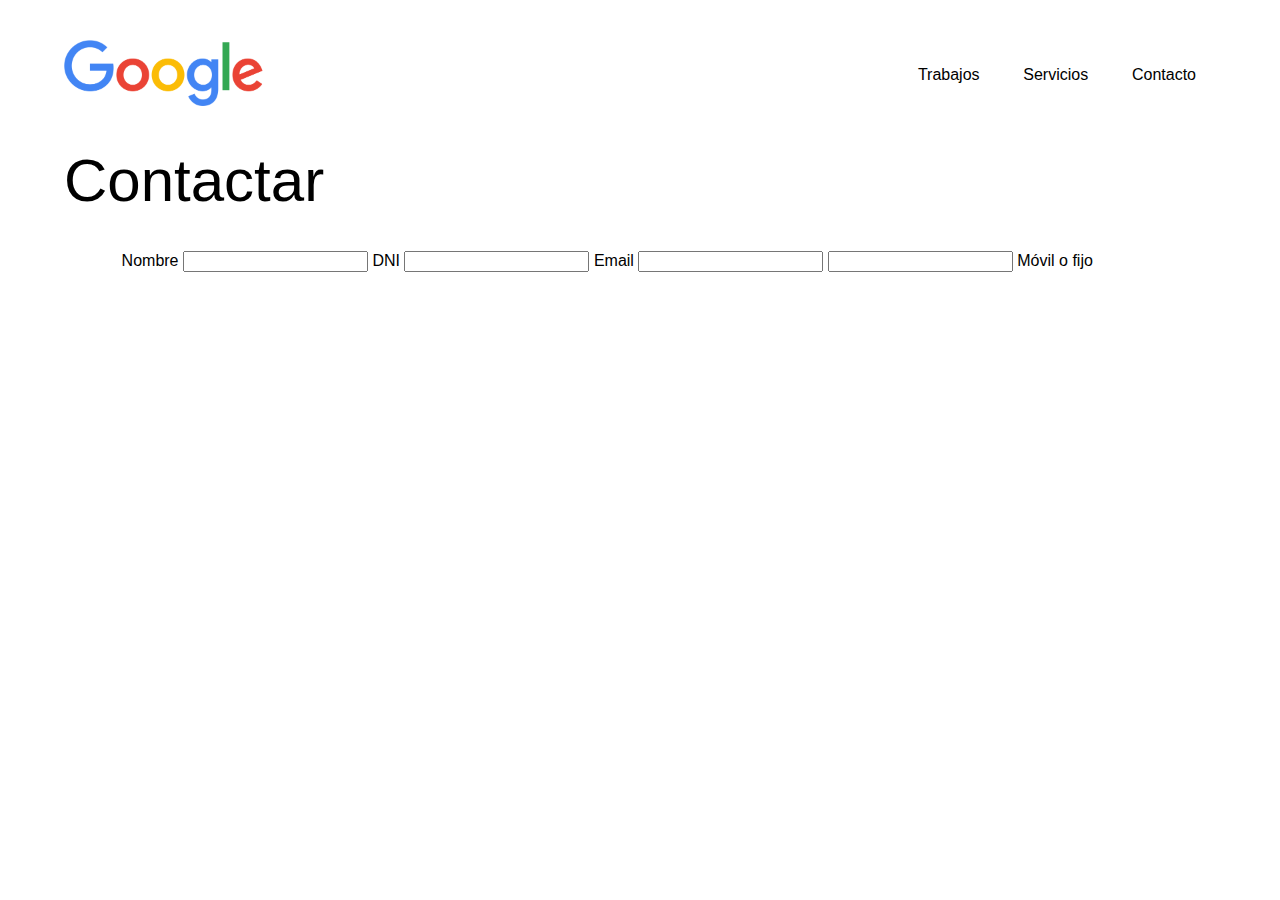
<file: Plantilla-01/contacto.html>
<!DOCTYPE html>
<html lang="en">
    <head>
        <meta charset="UTF-8">
        <meta name="viewport" content="width=device-width, initial-scale=1.0">
        <meta http-equiv="X-UA-Compatible" content="ie=edge">
    
        <!-- HTML Meta Tags -->
        <title></title>
        <meta name="description" content="">
    
        <!-- Google / Search Engine Tags -->
        <meta itemprop="name" content="">
        <meta itemprop="description" content="">
        <meta itemprop="image" content="">
    
        <!-- Facebook Meta Tags -->
        <meta property="og:url" content="">
        <meta property="og:type" content="website">
        <meta property="og:title" content="">
        <meta property="og:description" content="">
        <meta property="og:image" content="">
    
        <!-- Twitter Meta Tags -->
        <meta name="twitter:card" content="summary_large_image">
        <meta name="twitter:title" content="">
        <meta name="twitter:description" content="">
        <meta name="twitter:image" content="">
    
    
        <!-- Link = Font awesome  -->
        <link rel="stylesheet" href="https://use.fontawesome.com/releases/v5.3.1/css/all.css" 
        integrity="sha384-mzrmE5qonljUremFsqc01SB46JvROS7bZs3IO2EmfFsd15uHvIt+Y8vEf7N7fWAU" crossorigin="anonymous">
    
        <!-- Link = CSS -->
        <link rel="stylesheet" href="css/estilos.css">
    </head>
            
<body>

    <!-- _+*+_+*+_+*+_+*+_+*+_+*+_+*+_+*+_+*+_+*+_+*+_+*+_+*+_+*+_+*+_+*+_+*+_+*+_ -->
    <!-- MMWWMWMWMWMWMWMMWMWMWMWMWMW -> START OF THE PAGE <- MWMWMWMWMWMWMWMWMWMWM -->
    <header>
        <nav class="head">
            <!-- Logotype Box -->
            <div class="head__logobox">
                <!-- Logo -->
                <img class="google-img" src="../Plantilla-01/img/google.png" alt="Google">
            </div>
            
            <!-- Menu header -->
            <div class="head__menu">
                <!-- Sin Checkox no hay un clic -->
                <input id="activar" name="activar" type="checkbox">
                <!-- El Label esta enlazado al input a traves de su for>name -->
                <label class="inputlabel" for="activar">
                    <i class="fas fa-align-justify"></i>
                </label>
                <!-- List Links -->
                <ul class="head__menu__list">
                    <!-- List Link -->
                    <li class="head__menu__list__link"></li>
                        <a href="#">Trabajos</a>
                    <!-- List Link -->
                    <li class="head__menu__list__link"></li>
                        <a href="#">Servicios</a>
                    <!-- List Link -->
                    <li class="head__menu__list__link"></li>
                        <a href="contacto.html">Contacto</a>
                </ul>
            </div>
        </nav>
    </header>

    <!-- _+*+_+*+_+*+_+*+_+*+_+*+_+*+_+*+_+*+_+*+_+*+_+*+_+*+_+*+_+*+_+*+_+*+_+*+_ -->
    <!-- MMWWMWMWMWMWMWMMWMWMMWMWMW -> CONTAIN OF THE PAGE <- MWMWMWMWWMWMWMWMWMWM -->    
    <section class="contact">
        <!-- Contact's Title -->
        <h1 class="contact__title">
            Contactar
        </h1>

        <!-- Contact Form -->
        <div class="contact">
            <!-- Name -->
            <label for="name">Nombre</label>
            <input type="text" name="name" required pattern="[A-Z]">

            <!-- DNI -->
            <label for="dni">DNI</label>
            <input type="text" required name="dni" pattern="[]">

            <!-- Email -->
            <label for="email">Email</label>
            <input type="email" required name="email">

            <!-- Telefone -->
            <input type="tel" required name="tel" pattern="[0,9]{9}">
            <label for="tel">Móvil o fijo</label>
        </div>
    </section>
</body>
</html>
</file>
<file: Plantilla-01/css/estilos.css>
@charset "UTF-8";
/* -------------------- */
/* MINIMAL CSS RESET */
/* -------------------- */
html {
  -webkit-box-sizing: border-box;
  box-sizing: border-box;
  font-size: 16px; }

*, *:before, *:after {
  -webkit-box-sizing: inherit;
  box-sizing: inherit; }

body, h1, h2, h3, h4, h5, h6, p, ol, ul {
  margin: 0;
  padding: 0;
  font-weight: normal; }

ol, ul {
  list-style: none; }

img {
  max-width: 100%;
  height: auto; }

/* http://meyerweb.com/eric/tools/css/reset/ 

   v2.0 | 20110126

   License: none (public domain)

*/
html {
  -webkit-box-sizing: border-box;
  box-sizing: border-box;
  font-size: 16px; }

*, *:before, *:after {
  -webkit-box-sizing: inherit;
  box-sizing: inherit; }

body, h1, h2, h3, h4, h5, h6, p, ol, ul {
  margin: 0;
  padding: 0;
  font-weight: normal; }

ol, ul {
  list-style: none; }

img {
  max-width: 100%;
  height: auto; }

html, body, div, span, applet, object, iframe,
h1, h2, h3, h4, h5, h6, p, blockquote, pre,
a, abbr, acronym, address, big, cite, code,
del, dfn, em, img, ins, kbd, q, s, samp,
small, strike, strong, sub, sup, tt, var,
b, u, i, center,
dl, dt, dd, ol, ul, li,
fieldset, form, label, legend,
table, caption, tbody, tfoot, thead, tr, th, td,
article, aside, canvas, details, embed,
figure, figcaption, footer, header, hgroup,
menu, nav, output, ruby, section, summary,
time, mark, audio, video {
  margin: 0;
  padding: 0;
  border: 0;
  font-size: 100%;
  font: inherit;
  vertical-align: baseline; }

/* HTML5 display-role reset for older browsers */
article, aside, details, figcaption, figure,
footer, header, hgroup, menu, nav, section {
  display: block; }

body {
  line-height: 1; }

ol, ul {
  list-style: none; }

blockquote, q {
  quotes: none; }

blockquote:before, blockquote:after,
q:before, q:after {
  content: '';
  content: none; }

table {
  border-collapse: collapse;
  border-spacing: 0; }

/* ------------------------- */
/* CSS RESET de Toni Ferrà */
/* ------------------------- */
/*WWWWWWWWWWWWWWWWWWWWWW
         $VARIABLES
WWWWWWWWWWWWWWWWWWWWWW*/
/*WWWWWWWWWWWWWWWWWWWWWW
<<<<< $TIPOGRAFIA >>>>>>
WWWWWWWWWWWWWWWWWWWWWW*/
html {
  font-family: Arial, Helvetica, sans-serif; }

/*WWWWWWWWWWWWWWWWWWWWWW
         $MIXINS
WWWWWWWWWWWWWWWWWWWWWW*/
.head, .mod01, .mod02, .contact {
  width: 90%;
  margin: 40px auto; }

/*WWWWWWWWWWWWWWWWWWWWWW
<<<<<<< $BOTONES >>>>>>>
WWWWWWWWWWWWWWWWWWWWWW*/
/*WWWWWWWWWWWWWWWWWWWWWW
<<<<<<<  $LINKS  >>>>>>>
WWWWWWWWWWWWWWWWWWWWWW*/
a {
  text-decoration: none;
  color: black; }

a:hover {
  color: gray;
  text-decoration: underline; }

/*WWWWWWWWWWWWWWWWWWWWWW
<<<<<<<  $MENUS  >>>>>>>
WWWWWWWWWWWWWWWWWWWWWW*/
#activar {
  display: none; }

#activar:checked ~ .head__menu__list {
  display: block; }

.inputlabel {
  font-size: 2rem; }
  @media only screen and (min-width: 764px) {
    .inputlabel {
      display: none; } }

@media only screen and (min-width: 320px) {
  .head__menu {
    text-align: center; } }

@media only screen and (min-width: 764px) {
  .head__menu {
    text-align: left; } }

.head__menu__list {
  width: 300px;
  margin: 20px;
  -webkit-box-pack: justify;
  -ms-flex-pack: justify;
  justify-content: space-between; }
  @media only screen and (min-width: 320px) {
    .head__menu__list {
      display: none; } }
  @media only screen and (min-width: 764px) {
    .head__menu__list {
      display: -webkit-box;
      display: -ms-flexbox;
      display: flex; } }

/*WWWWWWWWWWWWWWWWWWWWWW
<<<<< $FORMULARIOS >>>>>
WWWWWWWWWWWWWWWWWWWWWW*/
/*WWWWWWWWWWWWWWWWWWWWWW
<<<<<<< $IMAGENES >>>>>>
WWWWWWWWWWWWWWWWWWWWWW*/
.google-img {
  max-width: 150px; }
  @media only screen and (min-width: 320px) {
    .google-img {
      max-width: 200px; } }

/*WWWWWWWWWWWWWWWWWWWWWW
<<<<<<<  $GRIDS  >>>>>>>
WWWWWWWWWWWWWWWWWWWWWW*/
/*WWWWWWWWWWWWWWWWWWWWWW
<<<<<<< $LAYOUTS >>>>>>>
WWWWWWWWWWWWWWWWWWWWWW*/
@media only screen and (min-width: 320px) {
  html {
    font-size: 20px; } }

@media only screen and (min-width: 764px) {
  html {
    font-size: 16px; } }

@media only screen and (min-width: 1366px) {
  html {
    font-size: 14px; } }

.head {
  display: -webkit-box;
  display: -ms-flexbox;
  display: flex;
  -webkit-box-pack: justify;
  -ms-flex-pack: justify;
  justify-content: space-between;
  -webkit-box-align: center;
  -ms-flex-align: center;
  align-items: center; }
  @media only screen and (min-width: 320px) {
    .head {
      -webkit-box-orient: vertical;
      -webkit-box-direction: normal;
      -ms-flex-direction: column;
      flex-direction: column; } }
  @media only screen and (min-width: 764px) {
    .head {
      -webkit-box-orient: horizontal;
      -webkit-box-direction: normal;
      -ms-flex-direction: row;
      flex-direction: row; } }

footer {
  background-color: gray;
  text-align: center;
  position: fixed;
  width: 100vw;
  bottom: 0; }
  footer .copy {
    color: white; }

.mod01 {
  display: -webkit-box;
  display: -ms-flexbox;
  display: flex;
  -webkit-box-align: center;
  -ms-flex-align: center;
  align-items: center;
  -webkit-box-pack: justify;
  -ms-flex-pack: justify;
  justify-content: space-between;
  -ms-flex-wrap: wrap;
  flex-wrap: wrap; }
  @media only screen and (min-width: 320px) {
    .mod01 {
      text-align: center; } }

.mod01__imageAndText {
  position: relative;
  width: 50%;
  min-width: 300px; }
  .mod01__imageAndText__textbox {
    position: absolute;
    bottom: 50px;
    text-align: center;
    padding: 0 50px;
    background-color: rgba(0, 0, 0, 0.5); }
    .mod01__imageAndText__textbox__text {
      color: white;
      line-height: 20px; }

.mod01__textBox {
  display: -webkit-box;
  display: -ms-flexbox;
  display: flex;
  -webkit-box-pack: center;
  -ms-flex-pack: center;
  justify-content: center;
  -webkit-box-align: center;
  -ms-flex-align: center;
  align-items: center;
  padding: 40px; }
  .mod01__textBox__parragraph {
    -ms-flex-preferred-size: 500px;
    flex-basis: 500px;
    line-height: 20px;
    text-align: justify;
    text-align-last: center; }
  @media only screen and (min-width: 320px) {
    .mod01__textBox {
      width: 100%; } }
  @media only screen and (min-width: 764px) {
    .mod01__textBox {
      width: 50%; } }

.mod02 {
  margin: 80px auto; }
  @media only screen and (min-width: 320px) {
    .mod02 {
      display: block; } }
  @media only screen and (min-width: 764px) {
    .mod02 {
      height: 100vh;
      display: grid;
      grid-gap: 10px;
      grid-template: repeat(4, auto)/repeat(4, 1fr); } }

.natur1 {
  grid-column: 1/3;
  grid-row: 1/3; }
  .natur1__pic__image1 {
    width: 100%; }

.natur2 {
  grid-column: 3/5;
  grid-row: 1/2; }
  .natur2__pic__image2 {
    width: 100%; }

.natur3 {
  grid-column: 3/4;
  grid-row: 2/3; }
  .natur3__pic__image3 {
    width: 100%; }

.natur4 {
  grid-column: 4/5;
  grid-row: 2/3; }
  .natur4__pic__image3 {
    width: 100%; }

.natur5 {
  grid-column: 1/2;
  grid-row: 3/5; }
  .natur5__pic__image5 {
    width: 100%; }

.natur6 {
  grid-column: 2/4;
  grid-row: 3/5; }
  .natur6__pic__image6 {
    width: 100%; }

.natur7 {
  grid-column: 4/5;
  grid-row: 3/4; }
  .natur7__pic__image7 {
    width: 100%; }

.natur8 {
  grid-column: 4/5;
  grid-row: 4/5; }
  .natur8__pic__image8 {
    width: 100%; }

.natur1__pic, .natur2__pic, .natur3__pic, .natur4__pic, .natur5__pic, .natur6__pic, .natur7__pic, .natur8__pic {
  margin: 10px 0; }
  @media only screen and (min-width: 320px) {
    .natur1__pic, .natur2__pic, .natur3__pic, .natur4__pic, .natur5__pic, .natur6__pic, .natur7__pic, .natur8__pic {
      display: block; } }
  @media only screen and (min-width: 764px) {
    .natur1__pic, .natur2__pic, .natur3__pic, .natur4__pic, .natur5__pic, .natur6__pic, .natur7__pic, .natur8__pic {
      display: none; } }

.natur1 {
  background-image: url(../img/Natur01.jpg);
  background-size: cover;
  background-repeat: no-repeat; }

.natur2 {
  background-image: url(../img/Natur05.jpg);
  background-size: cover;
  background-repeat: no-repeat; }

.natur3 {
  background-image: url(../img/Natur04.jpg);
  background-size: cover;
  background-repeat: no-repeat; }

.natur4 {
  background-image: url(../img/Natur07.jpg);
  background-size: cover;
  background-repeat: no-repeat; }

.natur5 {
  background-image: url(../img/Natur09.jpg);
  background-size: cover;
  background-repeat: no-repeat; }

.natur6 {
  background-image: url(../img/Natur08.jpg);
  background-size: cover;
  background-repeat: no-repeat; }

.natur7 {
  background-image: url(../img/Natur06.jpg);
  background-size: cover;
  background-repeat: no-repeat; }

.natur8 {
  background-image: url(../img/Nartur03.jpg);
  background-size: cover;
  background-repeat: no-repeat; }

.contact__title {
  font-size: 60px; }
</file>
